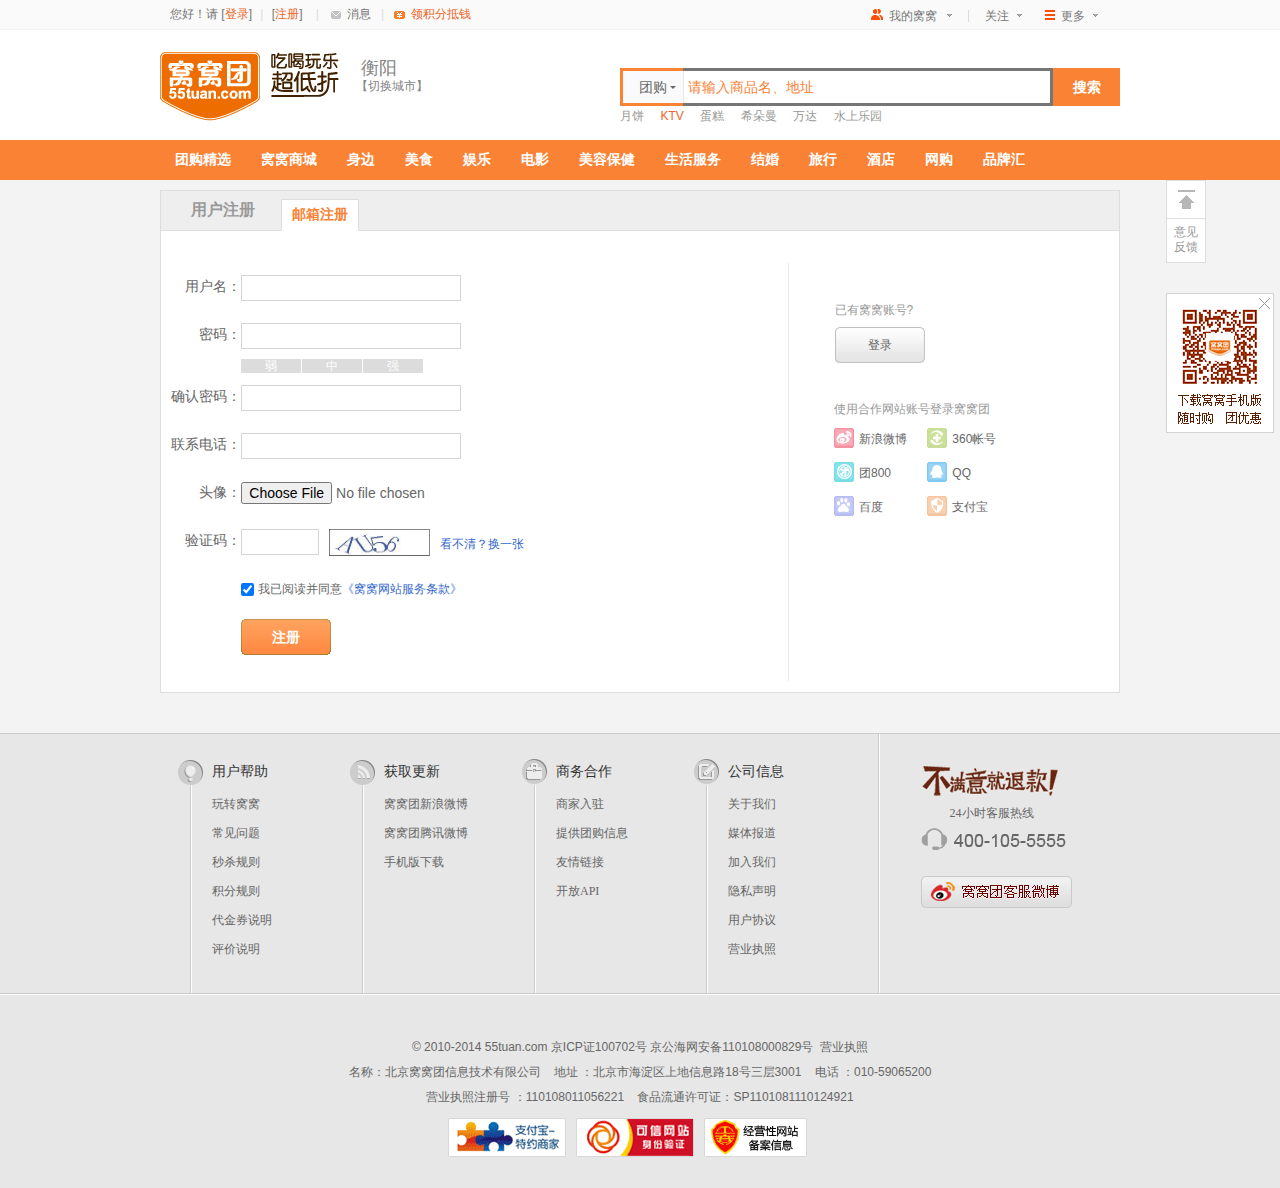
<file: src/main/webapp/reg.html>
<!doctype html>
<html>
    <head>
        <meta charset="utf-8">
        <title>用户注册|窝窝团</title>
        <link rel="stylesheet" href="css/basic.css" />
    </head>
    
    <body>
    	<div id="headTop">
        	<ul class="headTopUl clearfix">
                <li class="headTopUser">
                	<ul class="headTopList clearfix">
                		<li class="headRelat listmore">
                			<em class="moreico">woico</em>
                			<a class="Gray7" href="#" gae="click_my_55tuan">更多</a>
                			<b class="triangleT">triangle</b>
                			<ul class="ulbox linkmorbox">
                                <li>
                                	<a href="#" gae="click_mobile_top">手机版下载</a>
                                </li>
                                <li>
                                	<a id="addEmailBtn" href="#" gae="sub/Email">邮件订阅</a>
                                </li>
                                <li>
                                	<a href="#" onclick="AddFavorite(window.location,document.title)" gae="click_addfavorite">收藏本站</a>
                                </li>
                            </ul>
                			<b class="bh whiteBor">遮盖</b>
                		</li>
                        <li class="headRelat listsec">
                            <a class="Gray7" href="javascript:;" gae="click_my_55tuan">关注</a>
                            <b class="triangleT">triangle</b>
                            <ul class="ulbox linkBoxsec">
                                <li>
                                	<a class="wowo-sina" href="#" gae="weibo/r" target="_blank" title="窝窝团新浪微博">窝窝团新浪微博</a>
                                </li>
                                <li>
                                	<a class="wowo-qq" href="#" gae="qqwb/r" target="_blank" title="窝窝团腾讯微博">窝窝团腾讯微博</a>
                                </li>
                                <li>
                                	<a class="wowo-sina" href="#" gae="weibosinakf/r" title="窝窝团新浪客服微博" target="_blank">窝窝团新浪客服微博</a>
                                </li>
                            </ul>
                            <b class="bh whiteBor">遮盖</b>
                        </li>
                        <li class="headRelat headline">
                        	<em class="l-ico"></em>
                        </li>
                        <li class="headRelat list">
                        	<em class="woico">woico</em>
                        	<a class="Gray7" rel="nofollow" href="#" gae="click_my_55tuan">我的窝窝</a>
                        	<b class="triangleT">triangle</b>
                        	<ul class="ulbox linkBox">
                                <li>
                                	<a rel="nofollow" href="#" gae="click_my_orders">我的订单</a>
                                </li>
                                <li>
                                	<a rel="nofollow" href="#" gae="click_my_like">我的收藏</a>
                                </li>
                                <li>
                                	<a rel="nofollow" href="#" gae="click_my_score">我的积分</a>
                                </li>
                                <li>
                                	<a rel="nofollow" href="#" gae="click_my_comment">我的评价</a>
                                </li>
                                <li>
                                	<a rel="nofollow" href="#" gae="click_my_account">帐号设置</a>
                                </li>
                                <li>
                                	<a rel="nofollow" href="#" gae="click_my_balance">账户余额</a>
                                </li>
                                <li>
                                	<a rel="nofollow" href="#" gae="click_my_vouchers">代金券</a>
                                </li>
                                <li>
                                	<a rel="nofollow" href="#" gae="click_my_notifybox">消息中心</a>
                                </li>
                            </ul>
                        	<b class="bh whiteBor">遮盖</b>
                        </li>
                    </ul>
                </li>
                <li class="headTopLogin">
                	<span class="Gray7">
                        您好！请 [<a class="yellowd1" rel="nofollow" gae="click_toplogin" href="login.html">登录</a>]
                        <b class="borderdc">|</b>
                        [<a class="yellowd1" rel="nofollow" gae="click_topregister" href="reg.html">注册</a>]
                        <b class="borderdc p_0_10">|</b>
                	</span>
                    <ul class="clearfix">
                    	<li id="msgCount" class="headTopUlist no">
                    		<em class="messico">messico</em>
                    		<a class="Gray7" rel="nofollow" href="#">消息</a>
                    	</li>
                    	<b class="borderdc p_1_10">|</b>
                    </ul>
                	<a id="integration" gae="click_topsignin" href="#">
                		<em></em>
                		领积分抵钱
                	</a>
                </li>
            </ul>
        </div>
        <div id="headMin">
        	<ul class="headConul clearfix">
				<li class="logoLi">
					<a gae="click_logo" href="#">
						<h1 class="bh logo">窝窝团</h1>
					</a>
				</li>
				<li class="wowoTitLi">
                    <a gae="click_slogan" href="#">
                        <h2 class="bh wowoTit">精挑细选</h2>
                    </a>
				</li>
                <li class="cityBox">
                	<h2 id="cityname" class="cityName">衡阳</h2>
                    <span class="cityLink">
                    【<a class="Gray5a" href="http://www.55tuan.com/city_list.html" gae="city_list">切换城市</a>】
                    </span>
                	<span id="show_city" class="cityTs">
                        <b class="triangbor">三角</b>
                        <a id="ipClose" class="closeTs" href="javascript:;">关闭</a>
                        您是不是在
                        <em id="ipcityname" class="bluec4">衡阳</em>
                        ？点击可选择其他城市
                	</span>
                </li>
				<li class="searchLi ">
					<div class="searchlf">
						<span class="tri"></span>
                        <div class="hd">
                            <a class="on deal" href="javascript:;">团购</a>
                            <a class="shoper" href="javascript:;">商家</a>
                        </div>
					</div>
					<form id="soso_form" method="get" action="">
						<input class="searchTxt" type="text" autocomplete="off" maxlength="140" name="w" value="请输入商品名、地址">
						<a id="soso_submit" class="searchBtn" href="#">搜索</a>
						<input id="sg_from" type="hidden" name="sg_from" value="1">
						<input id="searchType" type="hidden" name="searchType" value="0">
					</form>
                    <div class="hotkey" style="display:block" data-title="data_T">
                        <a target="_self" gae="click_search_top-月饼" href="#">月饼</a>
                        <a class="on" target="_self" gae="click_search_top-KTV" href="#">KTV</a>
                        <a target="_self" gae="click_search_top-蛋糕" href="#">蛋糕</a>
                        <a target="_self" gae="click_search_top-希朵曼" href="#">希朵曼</a>
                        <a target="_self" gae="click_search_top-万达" href="#">万达</a>
                        <a target="_self" gae="click_search_top-水上乐园" href="#">水上乐园</a>
                    </div>
                    <div class="hotkey" data-title="data_S" style="display: none;">
                        <a target="_self" gae="click_search_top-月饼" href="#">月饼</a>
                        <a class="on" target="_self" gae="click_search_top-KTV" href="#">KTV</a>
                        <a target="_self" gae="click_search_top-蛋糕" href="#">蛋糕</a>
                        <a target="_self" gae="click_search_top-希朵曼" href="#">希朵曼</a>
                        <a target="_self" gae="click_search_top-万达" href="#">万达</a>
                        <a target="_self" gae="click_search_top-水上乐园" href="#">水上乐园</a>
                    </div>
                    <div class="searchBox">
                    	<p class="searchTip">最近搜索过 </p>
                    	<ul class="clearfix"> </ul>


                    </div>
				</li>
				<li id="userPointDiv" class="pointnum">
					<b class="triangbor">三角</b>
					<span class="Gray7">
						积分：<strong id="userPointStrong" class="red21"></strong>
					</span>
				</li>
			</ul>
        </div>
        <div id="headNav">
            <ul id="navList" class="navUl clearfix">
                <li class="first_nav" date-nav="index">
                	<a gae="click_channel1_Nav" href="http://hengyang.55tuan.com">团购精选</a>
                </li>
                <li date-nav="shangcheng">
                	<a gae="click_channel10_Nav" href="http://hengyang.55.com">窝窝商城</a>
                </li>
                <li class="zIndex2" date-nav="shenbian">
                	<a gae="click_channel12_Nav" href="http://hengyang.55tuan.com/shenbian/list">身边</a>
                </li>
                <li date-nav="meishi">
                	<a gae="click_channel2_Nav" href="http://hengyang.55tuan.com/meishi">美食</a>
                </li>
                <li date-nav="yule">
                	<a gae="click_channel3_Nav" href="http://hengyang.55tuan.com/yule">娱乐</a>
                </li>
                <li class="zIndex" date-nav="dianying">
                	<a gae="click_channel4_Nav" href="http://hengyang.55tuan.com/dianying/dingzuo">电影</a>
                </li>
                <li date-nav="meirongbaojian">
                	<a gae="click_channel5_Nav" href="http://hengyang.55tuan.com/meirongbaojian">美容保健</a>
                </li>
                <li date-nav="shenghuofuwu">
                	<a gae="click_channel6_Nav" href="http://hengyang.55tuan.com/shenghuofuwu">生活服务</a>
                </li>
                <li date-nav="jiehun">
                	<a gae="click_channel13_Nav" href="http://jiehun.55tuan.com">结婚</a>
                </li>
                <li date-nav="lvyou">
                	<a gae="click_channel7_Nav" href="http://lvyou.55tuan.com">旅行</a>
                </li>
                <li date-nav="jiudian">
                	<a gae="click_channel8_Nav" href="http://jiudian.55tuan.com">酒店</a>
                </li>
                <li date-nav="shangpin">
                	<a gae="click_channel9_Nav" href="http://shangpin.55tuan.com">网购</a>
                </li>
                <li date-nav="shop">
                	<a gae="click_channel11_Nav" href="http://shop.55tuan.com">品牌汇</a>
                </li>
            </ul>
        </div>
        <div class="ucenter clearfix">
            <div class="uc-box clearfix">
            	<div class="title_main">
                    用户注册
                    <ul class="clearfix">
                    <li class="on">邮箱注册</li>
                    </ul>
            	</div>
            	<div id="register" class="ucon">
            		<form id="registererform" class="formbox" style="" action="" method="post" name="form1">
                        <input type="hidden" value="" name="signature">
                        <input type="hidden" value="" name="registerTime">
                        <input type="hidden" value="" name="referer">
            			<table class="log-reg-table" width="620" cellspacing="0" cellpadding="0" border="0">
            				<tbody>
            					 
                                <tr>
                                    <td align="right">用户名：</td>
                                    <td>
                                        <div class="intbox">
                                        <input id="username" class="int-type w-thir" type="text" tips="用户名" name="username" rule="">
                                        </div>
                                        <label id="username_msg" class="labelbox seclabel" style="width:240px;"></label>
                                    </td>
                                </tr>
                                <tr>
                                    <td align="right">密码：</td>
                                    <td>
                                        <div class="intbox">
                                        <input id="password" class="int-type w-thir" type="password" tips="密码" name="password" rule="">
                                        </div>
                                        <label id="password_msg" class="labelbox seclabel" style="width:240px"></label>
                                    </td>
                                </tr>
                                <tr>
                                    <td class="nopad"></td>
                                    <td class="nopad">
                                        <ul class="ucr-stronger clearfix">
                                            <li>弱</li>
                                            <li>中</li>
                                            <li>强</li>
                                        </ul>
                                    </td>
                                </tr>
                                <tr>
                                    <td align="right">确认密码：</td>
                                    <td>
                                        <div class="intbox">
                                        <input id="reppassword" class="int-type w-thir" type="password" tips="确认密码" name="reppassword" rule="">
                                        </div>
                                        <label id="reppassword_msg" class="labelbox"></label>
                                    </td>
                                </tr>
                                <tr>
                                    <td align="right">联系电话：</td>
                                    <td>
                                        <div class="intbox">
                                        <input id="tel" class="int-type w-thir" type="text" tips="联系电话" name="tel" rule="">
                                        </div>
                                        <label id="tel_msg" class="labelbox seclabel" style="width:240px;"></label>
                                    </td>
                                </tr>
                                <tr>
                                    <input id="addressName" type="hidden" name="addressName" value="湖南 衡阳">
                                    <td align="right">头像：</td>
                                    <td style="height:30px;">
                                         <input type="file" id="pic" name="pics" />
                                    </td>
                                </tr>
                                <tr>
                                    <td align="right">验证码：</td>
                                    <td>
                                        <div class="intbox">
                                            <input id="regsafecode" class="int-type w-sec" type="text" name="regsafecode" tips="验证码" rule="required" codedata="" maxlength="4">
                                            <img id="safecoderegimg" class="pic" width="100" height="30" src="images/safecode.jpg">
                                            <a id="safecodereglink" class="tips" href="javascript:">看不清？换一张</a>
                                        </div>
                                        <label id="regsafecode_msg" class="labelbox"></label>
                                    </td>
                                </tr>
                                <tr>
                                    <td align="right"> </td>
                                    <td class="checkbox">
                                    <p>
                                        <label>
                                        <input id="argee" class="check" type="checkbox" name="agree" value="1" checked="checked">我已阅读并同意<a class="tips" href="#">《窝窝网站服务条款》</a>
                                        </label>
                                    </p>
                                    </td>
                                </tr>
                                <tr>
                                    <td> </td>
                                    <td>
                                        <a id="button" class="ubg bigtn reggrey redbig" href="#">注册</a>
                                    </td>
                                </tr>
                            </tbody>
                        </table>
                    </form>
				</div>
                <div class="uside">
                    <div class="side-top nonebor tologin">
                        <p class="tit">已有窝窝账号?</p>
                        <a class="ubg bigtn secbig hov_on" href="login.html">登录</a>
                    </div>
                    <div class="side-min">
                        <p class="tit">使用合作网站账号登录窝窝团</p>
                        <div class="otherlogin">
                            <a class="weibo" href="#" gae="click_user-login/weibo" alt="新浪微博" target="_blank">新浪微博</a>
                            <a class="zh60" href="#" gae="click_user-login/360" alt="360" target="_blank">360帐号</a>
                            <a class="t800" href="#" gae="click_user-login/tuan800" alt="团800" target="_blank">团800</a>
                            <a class="qq" href="#" gae="click_user-login/QQ" alt="QQ" target="_blank">QQ</a>
                            <a class="baid" href="#" gae="click_user-login/baidu" alt="百度" target="_blank">百度</a>
                            <a class="zfb" href="#" gae="click_user-login/zhifubao" alt="支付宝" target="_blank">支付宝</a>
                        </div>
                    </div>
                </div>
            </div>
        </div>
        <div id="footer">
            <div class="bottom-box clearfix">
                <div class="boul">
                	<ul class="boul-list">
                		<li class="li-x">
                			<h2 class="">用户帮助</h2>
                		</li>
                        <li>
                        	<a class="bolist-a" rel="nofollow" href="#">玩转窝窝</a>
                        </li>
                        <li>
                        	<a class="bolist-a" rel="nofollow" href="#">常见问题</a>
                        </li>
                        <li>
                        	<a class="bolist-a" rel="nofollow" href="#">秒杀规则</a>
                        </li>
                        <li>
                        	<a class="bolist-a" rel="nofollow" href="#">积分规则</a>
                        </li>
                        <li>
                        	<a class="bolist-a" rel="nofollow" href="#">代金券说明</a>
                        </li>
                        <li>
                        	<a class="bolist-a" rel="nofollow" href="#">评价说明</a>
                        </li>
                	</ul>
                	<b class="ico"></b>
                </div>
                <div class="boul">
                    <ul class="boul-list">
                        <li class="li-x">
                        	<h2 class="h2-1">获取更新</h2>
                        </li>
                        <li>
                        	<a class="bolist-a" gae="weibo" href="#" target="_blank">窝窝团新浪微博</a>
                        </li>
                        <li>
                        	<a class="bolist-a" gae="tencentbtm" href="#" target="_blank">窝窝团腾讯微博</a>
                        </li>
                        <li>
                        	<a class="bolist-a" rel="nofollow" gae="click_mobile_bottom" href="#">手机版下载</a>
                        </li>
                    </ul>
                	<b class="ico ico2"></b>
                </div>
                <div class="boul">
                    <ul class="boul-list">
                        <li class="li-x">
                        	<h2 class="h2-2">商务合作</h2>
                        </li>
                        <li>
                        	<a class="bolist-a" rel="nofollow" href="#">商家入驻</a>
                        </li>
                        <li>
                        	<a class="bolist-a" rel="nofollow" href="#">提供团购信息</a>
                        </li>
                        <li>
                        	<a class="bolist-a" rel="nofollow" href="#">友情链接</a>
                        </li>
                        <li>
                        	<a class="bolist-a" rel="nofollow" href="#">开放API </a>
                        </li>
                    </ul>
                    <b class="ico ico3"></b>
                </div>
                <div class="boul">
                    <ul class="boul-list">
                        <li class="li-x">
                        	<h2 class="h2-3">公司信息</h2>
                        </li>
                        <li>
                        	<a class="bolist-a" rel="nofollow" href="#">关于我们</a>
                        </li>
                        <li>
                        	<a class="bolist-a" rel="nofollow" href="#">媒体报道</a>
                        </li>
                        <li>
                        	<a class="bolist-a" rel="nofollow" href="#">加入我们</a>
                        </li>
                        <li>
                        	<a class="bolist-a" rel="nofollow" href="#">隐私声明</a>
                        </li>
                        <li>
                        	<a class="bolist-a" rel="nofollow" href="#">用户协议</a>
                        </li>
                        <li>
                        	<a class="bolist-a" rel="nofollow" href="#">营业执照</a>
                        </li>
                    </ul>
                    <b class="ico ico4"></b>
                </div>
                <div class="kefu">
                	<div class="kefu-bottom">
                		<h2 class="kh2-0 bh">不满意就退款</h2>
                		<h2 class="kh2-1">24小时客服热线</h2>
                		<h2 class="kh2-2 bh">400-105-5555</h2>
                		<a class="bh kfwwweibo" target="_blank" href="#">窝窝团客服微博</a>
                	</div>
                </div>
            </div>
        </div>
        <div class="footer-btm">
			<div class="footer">
				&copy; 2010-2014 55tuan.com 京ICP证100702号 京公海网安备110108000829号&nbsp; 
				<a target="_blank" href="#">营业执照</a>
			</div>
			<div class="footer">名称：北京窝窝团信息技术有限公司&nbsp;&nbsp;&nbsp;&nbsp;地址 ：北京市海淀区上地信息路18号三层3001&nbsp;&nbsp;&nbsp;&nbsp;电话 ：010-59065200</div>
			<div class="footer">营业执照注册号 ：110108011056221&nbsp;&nbsp;&nbsp;&nbsp;食品流通许可证：SP1101081110124921</div>
			<div class="wowofawu">
                <a class="fawu-1" rel="nofollow" href="#">支付宝</a>
                <a class="fawu-3" rel="nofollow" href="#" target="_blank">可信网站</a>
                <a class="fawu-5" rel="nofollow" href="#" target="_blank">经营性网站备案信息</a>
            </div>
        </div>
        <div id="ritfllow" style="position: fixed; top: 180px; left: 1155.5px;">
			<a class="gotopBtn" href="#" style="visibility: visible; height: 38px;">top</a>
			<div class="mobileBtn" style="visibility: hidden;">
				<div class="codeImg">
					<a gae="click_apr_erweima" target="_blank" href="#">
						<img width="116" height="148" src="images/ritcodes0807.png">
					</a>
				</div>
			</div>
			<a class="fee_opin" target="_blank" href="#">意见反馈</a>
		</div>
        <div id="ritCode" style="position: fixed; top: 250px; left: 1155.5px; visibility: visible;">
			<div class="imgbox">
				<a gae="click_apr_erweima" target="_blank" href="#">
					<img width="108" height="183" src="images/ritcodeb.png">
				</a>
				<a class="cCode" href="#">close</a>
			</div>
		</div>
    </body>
</html>
</file>
<file: src/main/webapp/css/basic.css>
@charset "utf-8";
/* CSS Document */
html {
    background: none repeat scroll 0 0 #f3f3f3;
    color: #000;
    font-family: "微软雅黑",Tahoma,Verdana,Arial,sans-serif;
}
body {
    background: none repeat scroll 0 0 #f3f3f3;
}
body, div, dl, dt, dd, ul, ol, li, h1, h2, h3, h4, h5, h6, pre, code, form, fieldset, legend, input, textarea, p, blockquote, th, td, b, span, em {
    margin: 0;
    padding: 0;
}
table {
    border-collapse: collapse;
    border-spacing: 0;
}
fieldset, img {
    border: 0 none;
}
address, caption, cite, code, dfn, em, strong, th, var {
    font-style: normal;
    font-weight: normal;
}
li {
    list-style: none outside none;
}
caption, th {
    text-align: left;
}
h1, h2, h3, h4, h5, h6 {
    font-size: 100%;
    font-weight: normal;
}
q:before, q:after {
    content: "";
}
abbr, acronym {
    border: 0 none;
    font-variant: normal;
}
sup {
    vertical-align: text-top;
}
sub {
    vertical-align: text-bottom;
}
input, textarea, select {
    font-family: inherit;
    font-size: inherit;
    font-weight: inherit;
}
input, textarea, select {
}
input {
    outline: 0 none;
}
textarea {
    outline: 0 none;
}
legend {
    color: #000;
}
a {
    color: #000;
    cursor: pointer;
    outline: 0 none;
    text-decoration: none;
}
a:hover {
    text-decoration: underline;
}
.yahei {
    font-family: '微软雅黑','YaHei','黑体','Hei',Tahoma,Helvetica,arial,sans-serif;
}
.bh {
    display: block;
    font-size: 0;
    line-height: 0;
    margin: 0;
    overflow: hidden;
    padding: 0;
    text-indent: -999px;
}
.fl {
    float: left;
}
.fr {
    float: right;
}
.fff {
    color: #fff;
}
.Gray3 {
    color: #333;
}
.Gray6 {
    color: #666;
}
.Gray7 {
    color: #777;
}
.Gray9 {
    color: #999;
}
.Gray5a {
    color: #7b6b5a;
}
.bluec4 {
    color: #3264c4;
}
.red21 {
    color: #da2421;
}
.triangleT {
    display: block;
    font-size: 0;
    height: 3px;
    line-height: 0;
    overflow: hidden;
    position: absolute;
    text-indent: -999px;
    width: 5px;
}
.woico {
    display: block;
    font-size: 0;
    height: 14px;
    line-height: 0;
    overflow: hidden;
    position: absolute;
    text-indent: -999px;
    width: 12px;
}
.moreico {
    display: block;
    font-size: 0;
    height: 10px;
    line-height: 0;
    overflow: hidden;
    position: absolute;
    text-indent: -999px;
    width: 10px;
}
#headTop .woico {
    background-position: -130px -201px;
    left: 8px;
    top: 8px;
}
#headTop .moreico {
    background-position: -130px -218px;
    left: 8px;
    top: 10px;
}
.borderdc {
    color: #dcdcdc;
    font-weight: normal;
    padding: 0 5px;
}
.triangleT, .moreico, .woico, .messico, #headTop .headline .l-ico, #headTop .bglink, #headMin .logo, #headMin .wowoTit, #headMin .wowozh, .hotico, .huoico, .newico, .dzico, .mobileico, .closeTs, .triangbor, #headMin .pointnum .Gray7, .qx, .focuswowo .close, .wowoclose, .numicon, #integration em {
    background-image:url("../images/snakepuc.png");
}
.closeTs, .triangbor {
    display: block;
    font-size: 0;
    line-height: 0;
    overflow: hidden;
    text-indent: -999px;
}
.triangbor {
    background-position: -147px -180px;
    height: 6px;
    position: absolute;
    width: 9px;
}
.closeTs {
    background-position: -147px -163px;
    height: 12px;
    width: 12px;
}
.wowoclose {
    background-position: -127px -162px;
    background-repeat: no-repeat;
    display: block;
    font-size: 0;
    height: 16px;
    line-height: 0;
    overflow: hidden;
    position: absolute;
    text-indent: -999px;
    width: 16px;
}
.wowoclose:hover {
    background-position: -127px -181px;
}
.numicon {
    background-position: -148px -312px;
    background-repeat: no-repeat;
    color: #fff;
    font-size: 12px;
    font-weight: normal;
    height: 17px;
    line-height: 13px;
    position: absolute;
    text-align: center;
    width: 16px;
}
.on .numicon {
    background-position: -168px -312px;
}
.hotico, .huoico, .newico, .mobileico, .dzico {
    display: block;
    font-size: 0;
    height: 16px;
    line-height: 0;
    overflow: hidden;
    position: absolute;
    text-indent: -999px;
    width: 28px;
}
.hotico {
    background-position: -147px -191px;
}
.huoico {
    background-position: -147px -233px;
    width: 37px;
}
.newico {
    background-position: -147px -212px;
}
.mobileico {
    background-position: -145px -144px;
}
.dzico {
    background-position: -147px -251px;
    width: 29px;
}
#headTop {
    background: none repeat scroll 0 0 #fafafa;
    border-bottom: 1px solid #f4f4f4;
    height: 29px;
    min-width: 960px;
    width: 100%;
}
#headTop .headTopUl {
    height: 27px;
    margin: 0 auto;
    padding: 0 4px 0 10px;
    width: 946px;
}
#headTop .headTopLogin {
    float: left;
    font-size: 12px;
    height: 29px;
    line-height: 28px;
    width: 420px;
}
.clearfix:after {
    clear: both;
    content: ".";
    display: block;
    height: 0;
    visibility: hidden;
}
.clearfix {
    display: inline-block;
}
* html .clearfix {
    height: 1%;
}
.clearfix {
    display: block;
}
span#topusername {
    display: block;
    float: left;
}
span#topusername a:hover {
    color: #ed6626;
}
#headTop .headTopLogin ul {
    display: block;
    float: left;
}
#headTop .headTopLogin ul .borderdc {
    float: left;
}
#headTop .headTopUser {
    float: right;
    height: 29px;
    width: 520px;
}
#headTop .headTopUlist {
    float: left;
    font-size: 12px;
    line-height: 28px;
    padding: 0 10px 0 18px;
    position: relative;
    z-index: 600;
}
#headTop .headRelat {
    float: right;
    font-size: 12px;
    height: 21px;
    padding: 8px 0 0;
    position: relative;
    z-index: 60;
}
#headTop .headline {
    color: #dcdcdc;
    text-align: center;
    width: 12px;
}
#headTop .headline .l-ico {
    background-position: -183px -196px;
    display: block;
    height: 12px;
    margin: 2px auto 0;
    width: 1px;
}
#headTop .headTopUser .Gray7 {
    padding: 0 0 0 10px;
    white-space: nowrap;
}
#headTop .headTopUser .Gray7:hover {
    color: #ed6626;
    text-decoration: none;
}
#headTop .headTopUlist .Gray7 {
    border-left: medium none;
}
#headTop .triangleT {
    background-position: -179px -182px;
    top: 14px;
}
#headTop .list .triangleT {
    right: 9px;
}
#headTop .listsec .triangleT {
    right: 13px;
}
#headTop .listmore .triangleT {
    right: 17px;
}
#headTop .whiteBor {
    background: none repeat scroll 0 0 #fafafa;
    border-bottom: 0 none;
    height: 2px;
    position: relative;
}
#headTop .list .whiteBor {
    z-index: 1;
}
#headTop .listsec .whiteBor {
    z-index: 2;
}
#headTop .listmore .whiteBor {
    z-index: 3;
}
#headTop .no {
    border: 0 none;
}
#headTop .ulbox {
    background: none repeat scroll 0 0 #fff;
    border: 1px solid #d4d4d4;
    display: none;
    padding: 8px 0;
    position: absolute;
    top: 29px;
}
#headTop .linkBox {
    background: none repeat scroll 0 0 #fff;
    border: 1px solid #d4d4d4;
    display: none;
    padding: 8px 0;
    position: absolute;
    top: 29px;
}
#headTop .headRelat:hover .linkBox, #headTop .on .linkBox {
    display: block;
}
#headTop .linkBox a {
    color: #666;
    display: block;
    line-height: 30px;
    padding: 0 0 0 10px;
}
#headTop .linkBox a:hover {
    background: none repeat scroll 0 0 #f5f5f5;
    text-decoration: none;
}
#headTop .linkBox {
    left: -1px;
}
#headTop .linkBoxsec, #headTop .linkmorbox {
    right: -1px;
}
#headTop .msgnum {
    color: #ed6626;
    font-size: 12px;
    font-weight: bold;
    padding: 0 0 0 3px;
}
#headTop .list {
    -moz-border-bottom-colors: none;
    -moz-border-left-colors: none;
    -moz-border-right-colors: none;
    -moz-border-top-colors: none;
    border-color: -moz-use-text-color #fafafa;
    border-image: none;
    border-left: 1px solid #fafafa;
    border-right: 1px solid #fafafa;
    border-style: none solid;
    border-width: 0 1px;
    width: 98px;
    z-index: 999;
}
#headTop .list:hover, #headTop .listsec:hover, #headTop .listmore:hover {
    background: none repeat scroll 0 0 #fff;
    border-color: #fff #d4d4d4;
}
#headTop .list .Gray7 {
    display: block;
    height: 14px;
    padding: 0 0 0 26px;
}
#headTop .listsec .Gray7 {
    display: block;
    height: 14px;
}
#headTop .listmore .Gray7 {
    display: block;
    height: 14px;
    padding: 0 0 0 24px;
}
#headTop .headRelat .Gray7:hover {
    color: #ed6626;
}
#headTop .listsec {
    -moz-border-bottom-colors: none;
    -moz-border-left-colors: none;
    -moz-border-right-colors: none;
    -moz-border-top-colors: none;
    border-color: -moz-use-text-color #fafafa;
    border-image: none;
    border-left: 1px solid #fafafa;
    border-right: 1px solid #fafafa;
    border-style: none solid;
    border-width: 0 1px;
    width: 60px;
    z-index: 283;
}
#headTop .listmore {
    -moz-border-bottom-colors: none;
    -moz-border-left-colors: none;
    -moz-border-right-colors: none;
    -moz-border-top-colors: none;
    border-color: -moz-use-text-color #fafafa;
    border-image: none;
    border-left: 1px solid #fafafa;
    border-right: 1px solid #fafafa;
    border-style: none solid;
    border-width: 0 1px;
    width: 78px;
    z-index: 284;
}

#headTop .linkBox {
    width: 98px;
}
#headTop .linkmorbox {
    width: 93px;
}
#headTop .linkBoxsec {
    width: 140px;
}
#headTop .ulbox a {
    color: #666;
    display: block;
    line-height: 30px;
    padding: 0 0 0 26px;
}
#headTop .ulbox a:hover {
    background: none repeat scroll 0 0 #f5f5f5;
    color: #ed6626;
    text-decoration: none;
}
#headTop .linkmorbox a {
    padding: 0 0 0 16px;
}
#headTop .linkBoxsec a {
    padding: 0 0 0 16px;
}
#headTop .on {
    background: none repeat scroll 0 0 #fff;
    border-color: #fff #d4d4d4;
}
#headTop .headRelat:hover .triangleT, #headTop .on .triangleT {
    background-position: -179px -188px;
    top: 14px;
}
#headTop .headRelat:hover .ulbox, #headTop .on .ulbox {
    display: block;
}
#headTop .headRelat:hover .whiteBor, #headTop .on .whiteBor {
    background: none repeat scroll 0 0 #fff;
    border: 0 none;
    bottom: -7px;
}
#headTop .headRelat .history-box {
    background: none repeat scroll 0 0 #fff;
    border: 1px solid #d4d4d4;
    display: none;
    left: -1px;
    margin: 0;
    position: absolute;
    top: 21px;
}
#headTop .headRelat:hover .history-box, #headTop .on .history-box {
    display: block;
}
#headTop .headRelat .clearmsg {
    background: none repeat scroll 0 0 #f3f3f3;
    color: #36c;
    display: none;
    float: none;
    font-size: 12px;
    height: 32px;
    line-height: 32px;
    margin: 0;
    padding: 0;
    text-align: center;
    text-decoration: none;
    width: 218px;
}
#headTop .headRelat .clearmsg:hover {
    text-decoration: underline;
}
#headTop .headRelat .history-box li {
    border: 0 none;
    margin: 0;
}
.headTopLogin span {
    display: block;
    float: left;
}
.headTopLogin .yellowd1 {
    color: #ed6626;
}
.m_r_10 {
    margin-right: 10px;
}
.p_0_10 {
    padding: 0 10px;
}
.p_1_10 {
    padding: 0 10px 0 0;
}
#msgCount {
    display: block;
    float: left;
}
#msgCount .messico {
    background-position: 0 -294px;
    display: block;
    font-size: 0;
    height: 8px;
    left: 2px;
    line-height: 0;
    overflow: hidden;
    position: absolute;
    top: 11px;
    width: 11px;
}
#msgCount:hover .messico {
    background-position: -12px -294px;
}
#msgCount .msgBox {
    background: none repeat scroll 0 0 #fefef2;
    border: 1px solid #e9e4ce;
    color: #666;
    display: none;
    font-size: 12px;
    height: 22px;
    left: 0;
    position: absolute;
    top: 30px;
    white-space: nowrap;
    width: auto;
}
#msgCount .msgBox p {
    line-height: 24px;
    padding: 0 24px 0 8px;
    position: relative;
}
#msgCount .msgBox .bluec4:hover {
    color: #ed6626;
}
#msgCount .msgBox .closeTs {
    position: absolute;
    right: 6px;
    top: 6px;
}
#unpay_a, #useful_a, #coment_a {
    display: none;
}
#msgCount .Gray7:hover {
    color: #ed6626;
}
#integration {
    color: #ec6526;
    float: left;
    padding-left: 17px;
    position: relative;
}
#integration em {
    background-position: -173px -346px;
    height: 11px;
    left: 0;
    position: absolute;
    top: 10px;
    width: 11px;
}
#headMin {
    background: none repeat scroll 0 0 #fff;
    height: 100px;
    min-width: 960px;
    padding-top: 10px;
    width: 100%;
}
#headMin .headConul {
    height: 92px;
    margin: 0 auto;
    position: relative;
    width: 960px;
    z-index: 275;
}
#headMin li {
    float: left;
    height: 92px;
}
#headMin .logoLi {
    padding: 0 7px 0 0;
    width: 102px;
}
#headMin .logo {
    background-position: 0 -127px;
    background-repeat: no-repeat;
    height: 69px;
    margin: 12px 0 0;
    width: 101px;
}
#headMin .wowoTitLi {
    width: 87px;
}
#headMin .wowoTitLi {
    width: 87px;
}
#headMin .wowoTit {
    background-position: 0 -320px;
    background-repeat: no-repeat;
    height: 48px;
    margin: 12px 0 0;
    width: 70px;
}
#headMin .ganjiTitLi {
    width: 140px;
}
#headMin .ganjiTitLi h2 {
    background:url("../images/ganjilogo13.png") no-repeat scroll 0 0 rgba(0, 0, 0, 0);
    height: 56px;
    margin: 16px 0 0;
    width: 142px;
}
#headMin .cityBox {
    font-family: "微软雅黑","黑体";
    position: relative;
    width: 66px;
}
#headMin .cityLink {
    color: #848484;
    display: block;
    font-size: 12px;
    height: 20px;
    left: 0;
    line-height: 20px;
    position: absolute;
    top: 36px;
    white-space: nowrap;
    width: 75px;
}
#headMin .cityLink .Gray5a {
    color: #848484;
    font-size: 12px;
}
#headMin .cityName {
    color: #848484;
    font-size: 18px;
    height: 20px;
    left: 5px;
    line-height: 20px;
    position: absolute;
    top: 18px;
    white-space: nowrap;
}
#headMin .cityTs {
    background: none repeat scroll 0 0 #fffbcc;
    border: 1px solid #dfc994;
    color: #826a60;
    display: none;
    font-size: 12px;
    height: 20px;
    left: 0;
    line-height: 20px;
    padding: 0 5px;
    position: absolute;
    top: 60px;
    width: 258px;
}
#headMin .cityTs .bluec4 {
    color: #3367cd;
    padding: 0 2px;
}
#headMin .cityTs .closeTs {
    float: right;
    margin: 5px 0 0;
}
#headMin .cityTs .triangbor {
    left: 20px;
    top: -6px;
}
#headMin .wowozhLi {
    display: none;
    overflow: hidden;
    padding: 0 0 0 107px;
    width: 260px;
}
#headMin .wowozhLi .wowozh {
    background-position: 0 -242px;
    background-repeat: no-repeat;
    height: 46px;
    margin: 22px 0 0;
    width: 142px;
}
#headMin .wowoDay {
    height: 110px;
    margin: -10px 0 0 5px;
    overflow: hidden;
    padding: 0;
    width: 300px;
}
#headMin .wowoDay .dayImg {
    border: 0 none;
    display: block;
}
#headMin ul li.gjphone {
    height: 55px;
    margin-top: 20px;
    padding: 0 0 0 34px;
    width: 280px;
}
#headMin .gjphone p {
    height: 24px;
    line-height: 24px;
    margin: 0;
    overflow: hidden;
    padding: 0;
}
#headMin .gjphone p span {
    color: #3e3e3e;
    float: left;
    font-size: 12px;
    padding: 0 4px 0 0;
}
#headMin .gjphone p strong {
    color: #7b2101;
    float: left;
    font-size: 18px;
    font-weight: bold;
}
#headMin .searchLi {
    float: right;
    height: 64px;
    margin-top: 28px;
    position: relative;
    width: 500px;
    z-index: 81;
}
#headMin input {
    display: block;
    margin: 0;
    padding: 0;
    position: absolute;
}
#headMin .searchTxt {
    -moz-border-bottom-colors: none;
    -moz-border-left-colors: none;
    -moz-border-right-colors: none;
    -moz-border-top-colors: none;
    background: none repeat scroll 0 0 #fff;
    border-color: #f98235 #f98235 #f98235 -moz-use-text-color;
    border-image: none;
    border-style: solid solid solid none;
    border-width: 3px 3px 3px 0;
    color: #f98235;
    font-size: 14px;
    height: 18px;
    left: 63px;
    line-height: 18px;
    padding: 7px 5px;
    top: 0;
    width: 357px;
}
#headMin .searchBtn {
    background-color: #f98235;
    color: #fff;
    font-size: 14px;
    font-weight: bold;
    height: 38px;
    line-height: 38px;
    position: absolute;
    right: 0;
    text-align: center;
    top: 0;
    width: 67px;
}
#headMin .searchBtn:hover {
    text-decoration: none;
}
#headMin .hotkey {
    bottom: 7px;
    height: 20px;
    left: 0;
    line-height: 20px;
    overflow: hidden;
    position: absolute;
    white-space: nowrap;
    width: 388px;
}
#headMin .hotkey a {
    color: #989996;
    font-size: 12px;
    margin: 0 12px 0 0;
}
#headMin .hotkey a:hover {
    color: #ed6626;
    text-decoration: underline;
}
#headMin .hotkey .on {
    color: #ed6626;
}
.searchBox {
    background: none repeat scroll 0 0 #fff;
    border: 1px solid #d4d4d4;
    display: none;
    left: 63px;
    position: absolute;
    top: 38px;
    width: 365px;
}
#headMin .searchBox .list {
    cursor: pointer;
    height: 29px;
    line-height: 28px;
    overflow: hidden;
    width: 364px;
}
#headMin .searchBox .on {
    background: none repeat scroll 0 0 #f5f5f5;
}
.searchBox .list .rit {
    color: #999;
    float: right;
    font-size: 12px;
    padding: 0 5px 0 0;
    text-align: right;
    width: 92px;
}
.searchBox .list .lft {
    color: #000;
    float: left;
    font-size: 14px;
    padding: 0 0 0 7px;
    width: 255px;
}
.searchlf {
    height: 38px;
    left: 0;
    position: absolute;
    top: 0;
    width: 64px;
    z-index: 100;
}
.searchlf .hd {
    -moz-border-bottom-colors: none;
    -moz-border-left-colors: none;
    -moz-border-right-colors: none;
    -moz-border-top-colors: none;
    border-color: #f98235 -moz-use-text-color #f98235 #f98235;
    border-image: none;
    border-style: solid none solid solid;
    border-width: 3px 0 3px 3px;
    height: 32px;
    left: 0;
    position: absolute;
    top: 0;
    width: 60px;
	color:#f98235;
}
.searchlf .hd a {
    background-color: #fafafa;
    border-bottom: 1px solid #e9e9e9;
    border-left: 1px solid #e9e9e9;
    border-right: 1px solid #e9e9e9;
    color: #666;
    display: none;
    float: left;
    font-size: 14px;
    height: 22px;
    line-height: 22px;
    margin-right: 5px;
    padding: 5px 0;
    text-align: center;
    width: 60px;
}
.searchlf .hd a.on {
    background-color: #fafafc;
    border-bottom: 0 none;
    border-left: 0 none;
    display: block;
}
.searchlf .hd a:hover {
    background-color: #fafafc;
    text-decoration: none;
}
.searchlf.on .hd a {
    display: block;
}
#headMin .searchlf .tri {
    -moz-border-bottom-colors: none;
    -moz-border-left-colors: none;
    -moz-border-right-colors: none;
    -moz-border-top-colors: none;
    border-color: #666 transparent transparent;
    border-image: none;
    border-right: 3px dashed transparent;
    border-style: solid dashed dashed;
    border-width: 3px;
    height: 0;
    left: 50px;
    position: absolute;
    top: 18px;
    width: 0;
    z-index: 10;
}
#headMin .searchlf.on .tri {
    border-bottom: 3px solid #666;
    border-top: 3px dashed transparent;
    top: 15px;
}
#headMin .searchLihasads {
    width: 388px;
}
#headMin .searchLihasads .searchTxt {
    width: 245px;
}
#headMin .searchLihasads .searchBox {
    width: 257px;
}
#headMin .searchLihasads .searchBox li {
    width: 257px;
}
#headMin .searchLihasads .searchBox .lft {
    width: 145px;
}
.searchBox .searchTip {
    color: #999;
    display: none;
    font-size: 14px;
    padding: 7px 0 0 7px;
}
.searchBox .search_last .lft {
    color: orange;
    width: 145px;
}
.searchBox .search_last .rit {
    display: none;
}
.searchBox .search_last.on .rit {
    display: block;
}
#headMin .pointts {
    background: none repeat scroll 0 0 #fffbcc;
    border: 1px solid #dfc994;
    display: none;
    float: none;
    font-size: 12px;
    height: auto;
    line-height: 20px;
    padding: 5px 18px 5px 8px;
    position: absolute;
    right: 298px;
    text-align: right;
    top: 10px;
    width: 166px;
}
#headMin .pointts .triangbor {
    right: 32px;
    top: -6px;
}
#headMin .pointts .closeTs {
    position: absolute;
    right: 4px;
    top: 4px;
}
#headMin .pointts .Gray7 {
    text-align: left;
}
#headMin .pointts .bluec4 {
    text-decoration: underline;
}
#headMin .pointnum {
    background: none repeat scroll 0 0 #fffbcc;
    border: 1px solid #dfc994;
    display: none;
    float: none;
    height: 26px;
    line-height: 26px;
    min-width: 74px;
    padding: 5px 5px 5px 4px;
    position: absolute;
    right: 180px;
    text-align: left;
    top: 10px;
    white-space: nowrap;
    z-index: 81;
}
#headMin .pointnum .triangbor {
    right: 32px;
    top: -6px;
}
#headMin .pointnum .Gray7 {
    background-position: -165px -143px;
    background-repeat: no-repeat;
    display: block;
    font-size: 12px;
    height: 26px;
    padding: 0 0 0 22px;
}
#headMin .pointnum .red21 {
    font-size: 24px;
}
#headNav {
    background-color: #f98235;
    height: 40px;
    margin: 0 0 10px;
    min-width: 960px;
    width: 100%;
}
#headNav .navUl {
    color: #fff;
    font-size: 14px;
    font-weight: bold;
    height: 40px;
    margin: 0 auto;
    padding: 0 10px 0 0;
    width: 950px;
}
#headNav li {
    float: left;
    height: 40px;
    line-height: 40px;
    position: relative;
}
#headNav a {
    color: #fff;
    display: block;
    font-family: "微软雅黑";
    font-size: 14px;
    padding: 0 15px;
    text-decoration: none;
}
#headNav a:hover {
    background-color: #e26518;
    background-position: 0 -43px;
    background-repeat: repeat-x;
}
#headNav .on a, #headNav .on a:hover {
    background-color: #f3f3f3;
    border-top: 4px solid #f98235;
    color: #764c3a;
}
#headNav .on a {
    line-height: 36px;
}
#headNav .mobileLi {
    float: right;
}
#headNav .mobileLi a {
    padding: 0 12px 0 22px;
}
#headNav .zIndex {
    z-index: 276 !important;
}
#headNav .zIndex2 {
    z-index: 277 !important;
}
#headNav .hotico {
    right: -14px;
    top: -6px;
}
#headNav .newico {
    right: -14px;
    top: -6px;
}
#headNav .huoico {
    right: -22px;
    top: -6px;
}
#headNav .dzico {
    right: -22px;
    top: -6px;
}
#headNav .mobileico {
    height: 15px;
    right: 58px;
    top: 12px;
    width: 12px;
}
.wowoFocusClose {
    height: 15px;
    position: absolute;
    right: 1px;
    top: 1px;
    width: 15px;
    z-index: 1;
}
.wowoFocusCloseBut, .wowoFocusCloseBut:hover {
    background:url("../images/bannerclose.jpg") no-repeat scroll 0 0 rgba(0, 0, 0, 0);
}
.wowoFocusCloseBut {
    background-position: 0 0;
    display: block;
    height: 15px;
    overflow: hidden;
    text-indent: -999em;
    width: 15px;
}
.wowoFocusCloseBut:hover {
    background-position: 0 -20px;
}
.wowoFocus {
    height: 90px;
    margin: 8px auto 0;
    overflow: hidden;
    position: relative;
    width: 960px;
}
.wowoFocus ul li a img {
    background:url("../images/loading.gif") no-repeat scroll center center rgba(0, 0, 0, 0);
    height: 88px;
    width: 960px;
}
.wowoFocus ul.pic {
    width: auto;
}
.wowoFocus ul.pic li {
    display: block;
    line-height: 0;
}
.wowoFocus ul.pic li img {
    display: block;
    height: 90px;
    overflow: hidden;
    width: 960px;
}
.wowoFocus .num {
    bottom: 4px;
    position: absolute;
    right: 4px;
}
.wowoFocus .num a {
    background: none repeat scroll 0 0 #fdf1d4;
    border: 1px solid #f27602;
    color: #e54b3b;
    cursor: pointer;
    display: inline-block;
    float: left;
    font: 12px/16px Verdana;
    height: 16px;
    margin-left: 5px;
    opacity: 0.7;
    text-align: center;
    text-decoration: none;
    width: 18px;
}
.wowoFocus .num a.focus {
    background: none repeat scroll 0 0 #fe8b18;
    border: 1px solid #d86c01;
    color: #fff;
    font-weight: bold;
    opacity: 1;
}
#wowoFocus {
    background: none repeat scroll 0 0 #fff;
    margin: 8px auto 10px;
}
#wowoFocus_AD {
    display: inline;
    float: left;
    height: 90px;
    margin: 0;
    width: 960px;
}
.focuswowo {
    font-family: "微软雅黑";
    height: 90px;
    margin: 8px auto 10px;
    overflow: hidden;
    position: relative;
    width: 960px;
}
.focuswowo span {
    bottom: 12px;
    display: block;
    height: 10px;
    overflow: hidden;
    padding-left: 1px;
    position: absolute;
    right: 10px;
}
.focuswowo span a {
    background: none repeat scroll 0 0 #b5b5b5;
    border-radius: 50%;
    color: #e54b3b;
    cursor: pointer;
    float: left;
    height: 10px;
    line-height: 0;
    margin-left: 6px;
    overflow: hidden;
    text-align: center;
    text-decoration: none;
    text-indent: -999px;
    width: 10px;
}
.focuswowo span a:hover {
    text-decoration: none;
}
.focuswowo span a.on {
    background: none repeat scroll 0 0 #f87d2d;
    border-right: 0 none;
    color: #fff;
}
.focuswowo ul {
    height: 90px;
    overflow: hidden;
    position: absolute;
}
.focuswowo ul li {
    float: left;
    height: 90px;
    overflow: hidden;
    width: 960px;
}
.focuswowo ul li img {
    background:url("../images/loading.gif") no-repeat scroll center center rgba(0, 0, 0, 0);
    display: block;
    height: 90px;
    width: 960px;
}
.focuswowo .close {
    background-position: -130px -165px;
    background-repeat: no-repeat;
    display: block;
    font-size: 0;
    height: 15px;
    line-height: 0;
    overflow: hidden;
    position: absolute;
    right: 5px;
    text-indent: -999px;
    top: 5px;
    width: 15px;
}
.focuswowo .close:hover {
    background-position: -130px -184px;
}
#FriendLink {
    font-size: 12px;
    margin: 10px auto 0;
    width: 960px;
}
#FriendLink .hd {
    border-bottom: 1px solid #d6d6d6;
    height: 29px;
}
#FriendLink .tit {
    height: 29px;
    padding: 0 11px;
}
#FriendLink .tit .titlist {
    background: none repeat scroll 0 0 #fff;
    border-left: 1px solid #d6d6d6;
    border-right: 1px solid #d6d6d6;
    border-top: 1px solid #d6d6d6;
    float: left;
    height: 28px;
    line-height: 28px;
    margin: 0 0 0 -1px;
    text-align: center;
    width: 78px;
}
#FriendLink .tit .on {
    background: none repeat scroll 0 0 #f3eded;
    position: relative;
}
#FriendLink .tit .aBtn, #FriendLink .tit .aBtn:hover {
    color: #262626;
    display: block;
    font-size: 12px;
    height: 28px;
    line-height: 28px;
    text-decoration: none;
    width: 78px;
}
#FriendLink .tit .on .aBtn, #FriendLink .tit .on .aBtn:hover {
    background: none repeat scroll 0 0 #f3f3f3;
    bottom: -1px;
    height: 29px;
    left: 0;
    position: absolute;
}
#FriendLink .bd {
    min-height: 40px;
    padding: 15px 0;
}
#FriendLink .linkbox {
    display: none;
    overflow: hidden;
}
#FriendLink .linkbox .linkList {
    float: left;
    height: 20px;
    line-height: 20px;
    padding: 0 10px;
    text-align: center;
    white-space: nowrap;
}
#FriendLink .linkbox .aLink {
    color: #656563;
    line-height: 20px;
}
#FriendLink .linkbox .aLink:hover {
    color: #656563;
    text-decoration: underline;
}
#footer .boul .ico {
    background:url("../images/wowoicon.png") no-repeat scroll 0 0 rgba(0, 0, 0, 0);
}
.footer-btm .wowofawu a, #footer .kefu-bottom h2, #footer .kefu-bottom a {
    background:url("../images/wowofootermsg.png") no-repeat scroll 0 0 rgba(0, 0, 0, 0);
}
#footer {
    background: none repeat scroll 0 0 #e7e7e7;
    border-bottom: 1px solid #cbcbcb;
    border-top: 1px solid #cbcbcb;
    font-family:"微软雅黑";
    margin: 20px 0 0;
    width: 100%;
}
.ofcal_store #footer {
    margin: 0;
}
#footer b.top {
    border-top: 1px solid #fff;
    display: block;
    font-size: 0;
    height: 0;
    line-height: 0;
    overflow: hidden;
    padding: 0 0 25px;
    text-indent: -999px;
    width: 100%;
}
#footer .bottom-box {
    margin: 0 auto;
    width: 900px;
}
#footer .boul {
    border-left: 1px solid #cbcbcb;
    display: block;
    float: left;
    margin: 30px 51px 0 0;
    position: relative;
    width: 120px;
    z-index: 1;
}
#footer .boul .ico {
    background-position: 0 -101px;
    height: 26px;
    left: -13px;
    position: absolute;
    top: -5px;
    width: 27px;
}
#footer .boul .ico2 {
    background-position: 0 -136px;
}
#footer .boul .ico3 {
    background-position: 0 -172px;
}
#footer .boul .ico4 {
    background-position: 0 -208px;
}
#footer .boul-list {
    border-left: 1px solid #fff;
    min-height: 229px;
    padding: 0 0 0 20px;
}
#footer .boul-list li {
    display: block;
    padding: 7px 0;
    width: 120px;
}
#footer .boul-list .li-x {
    padding: 0 0 10px;
}
#footer .boul-list h2 {
    color: #333;
    font-family: "微软雅黑";
    font-size: 14px;
    height: 16px;
    line-height: 16px;
    width: 60px;
}
#footer .boul-list .h2-1 {
    background-position: 0 -118px;
}
#footer .boul-list .h2-2 {
    background-position: 0 -140px;
}
#footer .boul-list .h2-3 {
    background-position: 0 -161px;
}
#footer .boul-list .bolist-a {
    background-position: 0 -271px;
    color: #666;
    display: block;
    font-size: 12px;
    height: 15px;
    line-height: 15px;
    white-space: nowrap;
}
#footer .boul-list .bolist-a:hover {
    text-decoration: underline;
}
#footer .kefu {
    border-left: 1px solid #cbcbcb;
    float: left;
}
#footer .kefu-bottom {
    border-left: 1px solid #fff;
    float: left;
    height: 229px;
    padding: 30px 0 0 40px;
    width: 160px;
}
#footer .kefu-bottom h2 {
    height: 35px;
    width: 143px;
}
#footer .kefu-bottom .kh2-0 {
    background-position: -155px -45px;
    margin-bottom: 6px;
}
#footer .kefu-bottom .kh2-1 {
    background-image: none;
    color: #666;
    font-family: "微软雅黑";
    font-size: 12px;
    height: 20px;
    text-align: center;
}
#footer .kefu-bottom .kh2-2 {
    background-position: -298px -45px;
    margin-bottom: 15px;
    width: 150px;
}
#footer .kefu-bottom .kh2-3 {
    background-position: -448px -45px;
    width: 153px;
}
#footer .kefu-bottom .kh2-3 a {
    background-image: none;
    display: block;
}
#footer .kfwwweibo {
    height: 35px;
    width: 143px;
}
#footer .kfwwweibo:hover {
    text-decoration: none;
}
#footer .kefu-bottom a {
    background-position: 0 -43px;
    height: 35px;
    margin-bottom: 5px;
    width: 153px;
}
#footer .kefu-bottom a:hover {
    text-decoration: underline;
}
.footer-btm {
    background-color: #e7e7e7;
    border-top: 1px solid #fff;
    padding: 40px 0 30px;
    width: 100%;
}
.footer-btm .wowofawu {
    height: 40px;
    margin: 8px auto 0;
    position: relative;
    text-align: center;
    width: 385px;
}
.footer-btm .wowofawu a {
    display: block;
    float: left;
    font-size: 0;
    height: 39px;
    line-height: 0;
    margin: 0 10px 0 0;
    overflow: hidden;
    text-indent: 0;
}
.footer-btm .wowofawu .ningbo {
    background: none repeat scroll 0 center rgba(0, 0, 0, 0);
    float: none;
    position: absolute;
    right: -40px;
    text-indent: 0;
    top: 0;
}
.footer-btm .wowofawu a:hover {
    text-decoration: none;
}
.footer-btm .wowofawu a.fawu-1 {
    background-position: 0 0;
    width: 118px;
}
.footer-btm .wowofawu a.fawu-3 {
    background-position: -123px 0;
    width: 118px;
}
.footer-btm .wowofawu a.fawu-4 {
    background-position: -246px 0;
    width: 110px;
}
.footer-btm .wowofawu a.fawu-5 {
    background-position: -361px 0;
    width: 103px;
}
.footer-btm .wowofawu a.fawu-6 {
    background-position: -469px 0;
    width: 120px;
}
.footer {
    background-color: #e7e7e7 !important;
    color: #666;
    font-size: 12px;
    height: 25px;
    line-height: 25px;
    text-align: center;
    width: 100%;
}
.footer a {
    color: #666;
}
#ritfllow {
    position: fixed;
    width: 54px;
    z-index: 900;
}
#ritfllow .mobileBtn, #ritfllow .gotopBtn, #ritCode .cCode {
    background-image:url("../images/ritfloat-index.png");
    background-repeat: no-repeat;
}
#ritfllow .mobileBtn {
    background-position: 10px -38px;
    cursor: pointer;
    display: none;
    height: 39px;
    position: relative;
    visibility: hidden;
    width: 54px;
}
#ritfllow .mhovBtn {
    background-position: -44px -38px;
    text-decoration: none;
}
#ritfllow .mobileBtn img, #ritfllow .mobileBtn a {
    display: block;
    margin: 0;
    padding: 0;
}
#ritfllow .mobileBtn .codeImg {
    bottom: -3px;
    display: none;
    height: 145px;
    overflow: hidden;
    position: absolute;
    right: 52px;
    width: 116px;
}
#ritfllow .mhovBtn .codeImg {
    background: url("about:blank") repeat scroll 0 0 rgba(0, 0, 0, 0);
    display: block;
}
#ritfllow .gotopBtn {
    background-position: 0 0;
    display: block;
    font-size: 0;
    height: 39px;
    line-height: 0;
    margin: 0 0 0 10px;
    overflow: hidden;
    text-indent: -999px;
    visibility: hidden;
    width: 44px;
}
#ritfllow .gotopBtn:hover {
    background-position: -54px 0;
    text-decoration: none;
}
.fee_opin {
    background: none repeat scroll 0 0 #fff;
    border: 1px solid #ddd;
    color: #999;
    display: block;
    font-size: 12px;
    height: 31px;
    line-height: 15px;
    margin: 0 0 0 10px;
    padding: 6px 7px;
    text-align: center;
    width: 24px;
}
.fee_opin:hover {
    color: #f98235;
    text-decoration: none;
}
#ritCode {
    height: 183px;
    overflow: hidden;
    padding: 0 0 0 10px;
    position: fixed;
    visibility: hidden;
    width: 108px;
    z-index: 999;
}
#ritCode .imgbox {
    height: 183px;
    position: relative;
    width: 108px;
}
#ritCode a, #ritCode img {
    border: 0 none;
    display: block;
    margin: 0;
    padding: 0;
}
#ritCode .cCode {
    background-position: 0 -123px;
    font-size: 0;
    height: 11px;
    line-height: 0;
    overflow: hidden;
    position: absolute;
    right: 4px;
    top: 48px;
    width: 11px;
    z-index: 20;
}

/*index*/
.goods-allInd .buy-boxInd, .goods-allInd .buy-boxInd .buy_a, .sell_out, .goods-allchal .good-btm .buy_a, .sell-chal, .buylink, .see-buya, .shopList .lft .enter_link {
    background:url(../images/btnbuyui.png) no-repeat scroll 0 0 rgba(0, 0, 0, 0);
}
.con-boxIndex {
    font-family: "微软雅黑";
}
.con-boxIndex {
    margin: 0 auto;
    padding: 0;
    width: 960px;
}
.con-boxIndex .con-boxrig {
    float: right;
    height: auto;
    width: 220px;
}
.index-smalllogo {
    left: -3px;
    position: absolute;
    top: 18px;
    z-index: 8;
}
.index-smalllogo a {
    background:url(../images/index-icobgnew.png) no-repeat scroll 0 0 rgba(0, 0, 0, 0);
    display: block;
    height: 32px;
    margin-top: -3px;
    overflow: hidden;
    position: relative;
    text-indent: -999px;
    width: 51px;
    z-index: 10;
}
.index-smalllogo a.taoc {
    background-position: 0 -71px;
}
.index-smalllogo a.yuy {
    background-position: 0 -35px;
    z-index: 9;
}
.index-smalllogo a.duj {
    background-position: 0 0;
}
.index-smalllogo a.zuix {
    background-position: 0 -108px;
}
.index-smalllogo a.zmd {
    background-position: 0 -144px;
}
.index-smalllogo a.jrty {
    background-position: 0 -181px;
    width: 70px;
    z-index: 8;
}
.goods-allInd {
    display: block;
    float: left;
    width: 740px;
}
.goods-allInd .good-list {
    background: none repeat scroll 0 0 #fff;
    border: 1px solid #ddd;
    float: left;
    height: 398px;
    margin: 0 19px 19px 0;
    position: relative;
    width: 348px;
    z-index: 40;
}
.goods-allInd .good-list.on {
    border: 1px solid #c8c8c8;
}
.goods-allInd .good-title {
    height: 68px;
    margin-bottom: 12px;
    margin-top: 232px;
    overflow: hidden;
    padding: 10px 15px 0;
    width: 318px;
}
.goods-allInd .good-title strong {
    color: #333;
    display: block;
    font-size: 16px;
    font-weight: bold;
    line-height: 20px;
    margin-left: -4px;
    overflow: hidden;
    padding: 0 0 5px;
    white-space: nowrap;
}
.goods-allInd .good-title a {
    color: #3e3e3e;
    font-size: 14px;
    font-weight: bold;
    line-height: 20px;
}
.goods-allInd .good-title .biaoa {
    color: #999;
    font-weight: normal;
    line-height: 20px;
}
.goods-allInd .good-list .picture {
    height: 232px;
    left: 0;
    position: absolute;
    top: 0;
    width: 348px;
}
.goods-allInd .good-list .picture img {
    height: 232px;
    width: 348px;
}
.goods-allInd .good-list .good-timeind {
    background: none repeat scroll 0 0 #000;
    bottom: 166px;
    color: #fff;
    display: none;
    font-size: 14px;
    left: 0;
    line-height: 22px;
    opacity: 0.8;
    padding: 7px 10px;
    position: absolute;
    text-align: center;
    width: 328px;
    z-index: 10;
}
.goods-allInd .good-list .good-timeind:hover {
    opacity: 0.9;
}
.goods-allInd .good-list .hidelist {
    color: #fff;
    font-size: 14px;
    line-height: 24px;
    margin: 0;
    overflow: hidden;
    text-align: left;
}
.goods-allInd .good-list .hidelist a {
    color: #fff;
    display: block;
    font-size: 14px;
}
.goods-allInd .good-list .hidelist a:hover {
    text-decoration: none;
}
.goods-allInd .on .good-timeind {
    display: block;
}
.goods-allInd .buy-boxInd {
    background-position: 19px -55px;
    height: 50px;
    padding: 0 75px 0 15px;
    position: relative;
}
.goods-allInd .buy-boxInd .chouj {
    color: #f40;
    font-family: "微软雅黑";
    font-size: 26px;
    font-weight: bold;
    letter-spacing: 10px;
    padding-left: 5px;
    padding-top: 10px !important;
}
.goods-allInd .buy-boxInd .buy_a, .sell_out {
    height: 51px;
    position: absolute;
    right: 16px;
    top: 0;
    width: 74px;
}
.goods-allInd .buy-boxInd .buy_a {
    background-position: 0 0;
}
.goods-allInd .buy-boxInd .buy_a:hover {
    background-position: -88px 0;
    text-decoration: none;
}
.goods-allInd .buy-boxInd span.num {
    color: #f40;
    display: block;
    float: left;
    font-family: arial;
    font-size: 30px;
    font-weight: bold;
    height: 50px;
    line-height: 50px;
    overflow: hidden;
    padding: 0 10px 0 5px;
}
.goods-allInd .buy-boxInd .past {
    color: #999;
    display: block;
    float: left;
    font-family: arial;
    font-size: 12px;
    height: 30px;
    line-height: 30px;
    padding: 14px 0 0;
}
.goods-allInd .buy-boxInd .past span {
    font-family: Arial;
    font-size: 14px;
}

<!--右侧广告-->
.pub-rigwrap {
    background: none repeat scroll 0 0 #fff;
    border: 1px solid #ddd;
    color: #666;
    margin: 0 0 10px 0;
    overflow: hidden;
    position: relative;
    width: 218px;
}
.baozhangimg {
    border:  1px solid #ddd;
    display: block;
    height: 120px;
    margin: 0 0 10px 0;
    padding: 0;
    width: 218px;
}
.con-boxrig .right_ggimg {
    border: 1px solid #ddd;
    display: block;
    margin: 0 0 10px 0;
    width: 218px;
}



/*login*/
.ucenter {
    margin: 0 auto;
    width: 960px;
}
.ucenter dl, .ucenter dt, .ucenter dd, .ucenter img, .ucenter ul, .ucenter li {
    display: block;
}
.ucenter .uc-box {
    background: none repeat scroll 0 0 #fff;
    border: 1px solid #ddd;
    color: #666;
    font-size: 12px;
    margin: 0 0 20px;
    padding: 0 0 11px;
}
.title_main {
    background-color: #eee;
    border-bottom: 1px solid #ddd;
    color: #999;
    font: bold 16px/38px '微软雅黑';
    height: 39px;
    margin: 0 0 32px;
    padding: 0 20px 0 30px;
    position: relative;
}
.title_main .alink {
    color: #3367cd;
    font-family: '微软雅黑';
    font-size: 12px;
    font-weight: normal;
    margin: 0 0 0 5px;
}
.title_main ul {
    display: block;
    height: 31px;
    left: 120px;
    position: absolute;
    top: 8px;
}
.title_main ul li {
    background: none repeat scroll 0 0 #f8f8f8;
    border: 1px solid #ddd;
    color: #999;
    cursor: pointer;
    display: block;
    float: left;
    font-size: 14px;
    height: 30px;
    line-height: 30px;
    padding: 0 10px;
}
.title_main .on {
    background: none repeat scroll 0 0 #fff;
    border-bottom: 1px solid #fff;
    color: #fa8234;
}
.title_main ul li:hover {
    color: #fa8234;
}
.uc-box .ucon {
    border-right: 1px solid #ebebeb;
    float: left;
    width: 627px;
}
.uc-box .msgerror {
    height: 30px;
    margin: 0 auto 10px;
    width: 615px;
}
.uc-box .msgerror p {
    background: none repeat scroll 0 0 #ffe5ec;
    border: 1px solid #ffa4a4;
    display: none;
    height: 30px;
    line-height: 30px;
    text-align: center;
}
.uc-box .msgerror .error {
    background:url(../images/error_okico0822.png) no-repeat scroll 0 0 rgba(0, 0, 0, 0);
}
.uc-box .msgerror .error {
    background-position: 0 -35px;
    color: #666;
    display: inline-block;
    height: 24px;
    line-height: 24px;
    padding: 0 0 0 20px;
}
#loginform, #loginform-sec {
    display: none;
}
.log-reg-table {
    font-size: 14px;
    margin: 0 0 60px;
}
.log-reg-table td {
    padding: 0 0 16px;
}
.log-reg-table td.on input {
    border: 1px solid #f1670f;
    color: #666;
}
.log-reg-table .tdpad {
    padding: 0 0 5px;
}
.log-reg-table .w-fir {
    color: #666;
    width: 263px;
}
.log-reg-table .grey {
    color: #ccc;
}
.log-reg-table .int-type {
    background: none repeat scroll 0 0 #fff;
    border: 1px solid #d4d4d4;
    color: #666;
    font-size: 12px;
    height: 24px;
    line-height: 24px;
    padding: 0 3px;
}
.log-reg-table .w-sec {
    float: left;
    margin: 0 10px 0 0;
    width: 70px;
}
.log-reg-table .pic {
    -moz-border-bottom-colors: none;
    -moz-border-left-colors: none;
    -moz-border-right-colors: none;
    -moz-border-top-colors: none;
    border-color: -moz-use-text-color #868686 #868686 -moz-use-text-color;
    border-image: none;
    border-right: 1px solid #868686;
    border-style: none solid solid none;
    border-width: 0 1px 1px medium;
    cursor: pointer;
    float: left;
    height: 26px;
    margin: 0 10px 0 0;
    width: 100px;
}
.log-reg-table .tips {
    color: #3367cd;
    font-size: 12px;
    line-height: 30px;
}
.ucenter .uc-box .redbig, .ucenter .uc-box .secbig {
    margin: 0 10px 0 0;
}
.ucenter .redbig {
    background-color: #ff9d58;
    background-position: 0 -653px;
    color: #fff;
    cursor: pointer;
    font-weight: bold;
}
.ucenter .bigtn, .ucenter .bigtn:hover {
    display: inline-block;
    font-size: 14px;
    height: 36px;
    line-height: 36px;
    text-align: center;
    text-decoration: none;
    width: 90px;
}
.ubg {
    background-image:url(../images/ubg140703.png);
    background-repeat: no-repeat;
}
.redbig {
    background-color: #ff9d58;
    background-position: 0 -653px;
    color: #fff;
    font-weight: bold;
}
.bigtn, .bigtn:hover {
    display: inline-block;
    font-size: 14px;
    height: 36px;
    line-height: 36px;
    text-align: center;
    text-decoration: none;
    width: 90px;
}
.uc-box .uside {
    float: left;
    width: 330px;
}
.uc-box .uside .tit {
    color: #999;
    line-height: 34px;
}
.uc-box .side-top {
    line-height: 30px;
    margin: 0 auto;
    padding: 15px 0 12px 16px;
    width: 255px;
}
.uc-box .side-login {
    border-bottom: 1px solid #ebebeb;
    height: 250px;
    margin: 0 auto;
    padding: 0;
    width: 290px;
}
.uc-box .side-min {
    padding: 6px 0 0 45px;
}
.uc-box .side-min .tit {
    color: #999;
    line-height: 18px;
}
.secbig {
    background-position: 0 -735px;
    color: #666;
    font-size: 14px;
    font-weight: normal;
}
.ucenter .secbig {
    background-position: 0 -735px;
    color: #666;
    font-size: 14px;
    font-weight: normal;
}
.ucenter .uside .secbig {
    font-size: 12px;
}
.otherlogin {
    padding: 10px 0 0;
    width: 190px;
}
.otherlogin a {
    background:url(../images/ico-other-log.png) no-repeat scroll 0 0 rgba(0, 0, 0, 0);
}
.otherlogin a {
    color: #666;
    display: inline-block;
    height: 24px;
    line-height: 22px;
    margin: 0 0 10px;
    padding: 0 0 0 25px;
    width: 65px;
}
.otherlogin .weibo {
    background-position: 0 0;
}
.otherlogin .zh60 {
    background-position: 0 -30px;
}
.otherlogin .t800 {
    background-position: 0 -60px;
}
.otherlogin .qq {
    background-position: 0 -90px;
}
.otherlogin .baid {
    background-position: 0 -120px;
}
.otherlogin .zfb {
    background-position: 0 -150px;
}
.otherlogin .tel {
    background-position: 0 -180px;
}




/*reg*/
.ucenter {
    margin: 0 auto;
    width: 960px;
}
.ucenter dl, .ucenter dt, .ucenter dd, .ucenter img, .ucenter ul, .ucenter li {
    display: block;
}
.ucenter .uc-box {
    background: none repeat scroll 0 0 #fff;
    border: 1px solid #ddd;
    color: #666;
    font-size: 12px;
    margin: 0 0 20px;
    padding: 0 0 11px;
}
.title_main {
    background-color: #eee;
    border-bottom: 1px solid #ddd;
    color: #999;
    font: bold 16px/38px '微软雅黑';
    height: 39px;
    margin: 0 0 32px;
    padding: 0 20px 0 30px;
    position: relative;
}
.title_main .alink {
    color: #3367cd;
    font-family: '微软雅黑';
    font-size: 12px;
    font-weight: normal;
    margin: 0 0 0 5px;
}
.title_main ul {
    display: block;
    height: 31px;
    left: 120px;
    position: absolute;
    top: 8px;
}
.title_main ul li {
    background: none repeat scroll 0 0 #f8f8f8;
    border: 1px solid #ddd;
    color: #999;
    cursor: pointer;
    display: block;
    float: left;
    font-size: 14px;
    height: 30px;
    line-height: 30px;
    padding: 0 10px;
}
.title_main .on {
    background: none repeat scroll 0 0 #fff;
    border-bottom: 1px solid #fff;
    color: #fa8234;
}
.title_main ul li:hover {
    color: #fa8234;
}
.uc-box .ucon {
    border-right: 1px solid #ebebeb;
    float: left;
    width: 627px;
}
.uc-box .msgerror {
    height: 30px;
    margin: 0 auto 10px;
    width: 615px;
}
.uc-box .msgerror p {
    background: none repeat scroll 0 0 #ffe5ec;
    border: 1px solid #ffa4a4;
    display: none;
    height: 30px;
    line-height: 30px;
    text-align: center;
}
.uc-box .msgerror .error {
    background:url(../images/error_okico0822.png) no-repeat scroll 0 0 rgba(0, 0, 0, 0);
}
.uc-box .msgerror .error {
    background-position: 0 -35px;
    color: #666;
    display: inline-block;
    height: 24px;
    line-height: 24px;
    padding: 0 0 0 20px;
}
#register .log-reg-table {
    margin: 0 0 20px;
}
#register .log-reg-table td {
    height: 48px;
    padding: 0;
}
#register .toemail {
    display: inline-block;
    position: relative;
    z-index: 9999;
}
#maillist, #register .toemail iframe {
    -moz-border-bottom-colors: none;
    -moz-border-left-colors: none;
    -moz-border-right-colors: none;
    -moz-border-top-colors: none;
    background: none repeat scroll 0 0 #fff;
    border-color: -moz-use-text-color #ccc #ccc;
    border-image: none;
    border-right: 1px solid #ccc;
    border-style: none solid solid;
    border-width: 0 1px 1px;
    display: none;
    left: 0;
    position: absolute;
    top: 41px;
    width: 226px;
    z-index: 999;
}
#register .toemail iframe {
    background: none repeat scroll 0 center rgba(0, 0, 0, 0);
    border: 0 none;
    z-index: 998;
}
.log-reg-table {
    font-size: 14px;
    margin: 0 0 60px;
}
.log-reg-table td {
    padding: 0 0 16px;
}
.log-reg-table td.on input {
    border: 1px solid #f1670f;
    color: #666;
}
.log-reg-table .tdpad {
    padding: 0 0 5px;
}
.log-reg-table .w-fir {
    color: #666;
    width: 263px;
}
.log-reg-table .grey {
    color: #ccc;
}
.log-reg-table .int-type {
    background: none repeat scroll 0 0 #fff;
    border: 1px solid #d4d4d4;
    color: #666;
    font-size: 12px;
    height: 24px;
    line-height: 24px;
    padding: 0 3px;
}
.log-reg-table .w-sec {
    float: left;
    margin: 0 10px 0 0;
    width: 70px;
}
.log-reg-table .pic {
    -moz-border-bottom-colors: none;
    -moz-border-left-colors: none;
    -moz-border-right-colors: none;
    -moz-border-top-colors: none;
    border-color: -moz-use-text-color #868686 #868686 -moz-use-text-color;
    border-image: none;
    border-right: 1px solid #868686;
    border-style: none solid solid none;
    border-width: 0 1px 1px medium;
    cursor: pointer;
    float: left;
    height: 26px;
    margin: 0 10px 0 0;
    width: 100px;
}
.log-reg-table .tips {
    color: #3367cd;
    font-size: 12px;
    line-height: 30px;
}
.ucenter .uc-box .redbig, .ucenter .uc-box .secbig {
    margin: 0 10px 0 0;
}
.ucenter .redbig {
    background-color: #ff9d58;
    background-position: 0 -653px;
    color: #fff;
    cursor: pointer;
    font-weight: bold;
}
.ucenter .bigtn, .ucenter .bigtn:hover {
    display: inline-block;
    font-size: 14px;
    height: 36px;
    line-height: 36px;
    text-align: center;
    text-decoration: none;
    width: 90px;
}
.ubg {
    background-image:url(../images/ubg140703.png);
    background-repeat: no-repeat;
}
.redbig {
    background-color: #ff9d58;
    background-position: 0 -653px;
    color: #fff;
    font-weight: bold;
}
.bigtn, .bigtn:hover {
    display: inline-block;
    font-size: 14px;
    height: 36px;
    line-height: 36px;
    text-align: center;
    text-decoration: none;
    width: 90px;
}
.uc-box .uside {
    float: left;
    width: 330px;
}
.uc-box .uside .tit {
    color: #999;
    line-height: 34px;
}
.uc-box .side-top {
    line-height: 30px;
    margin: 0 auto;
    padding: 30px 0 12px 16px;
    width: 255px;
}
.uc-box .side-login {
    border-bottom: 1px solid #ebebeb;
    height: 250px;
    margin: 0 auto;
    padding: 0;
    width: 290px;
}
.uc-box .side-min {
    padding: 25px 0 0 45px;
}
.uc-box .side-min .tit {
    color: #999;
    line-height: 18px;
}
.secbig {
    background-position: 0 -735px;
    color: #666;
    font-size: 14px;
    font-weight: normal;
}
.ucenter .secbig {
    background-position: 0 -735px;
    color: #666;
    font-size: 14px;
    font-weight: normal;
}
.ucenter .uside .secbig {
    font-size: 12px;
}
.otherlogin {
    padding: 10px 0 0;
    width: 190px;
}
.otherlogin a {
    background:url(../images/ico-other-log.png) no-repeat scroll 0 0 rgba(0, 0, 0, 0);
}
.otherlogin a {
    color: #666;
    display: inline-block;
    height: 24px;
    line-height: 22px;
    margin: 0 0 10px;
    padding: 0 0 0 25px;
    width: 65px;
}
.otherlogin .weibo {
    background-position: 0 0;
}
.otherlogin .zh60 {
    background-position: 0 -30px;
}
.otherlogin .t800 {
    background-position: 0 -60px;
}
.otherlogin .qq {
    background-position: 0 -90px;
}
.otherlogin .baid {
    background-position: 0 -120px;
}
.otherlogin .zfb {
    background-position: 0 -150px;
}
.otherlogin .tel {
    background-position: 0 -180px;
}
.log-reg-table .intbox {
    float: left;
    height: 24px;
    padding: 12px 10px 12px 0;
}
.log-reg-table .w-thir {
    width: 212px;
}
.log-reg-table .labelbox {
    float: left;
    height: 48px;
    line-height: 48px;
}
#username_msg {
    float: left;
}
#username_msg {
    position: relative;
}
#username_msg span.on {
    background-image: none;
    color: #666;
    left: 0;
    padding-left: 0;
    position: absolute;
}
.log-reg-table .seclabel {
    width: 240px;
}
#register .log-reg-table .nopad {
    height: 14px;
}
.ucr-stronger, .reg-ucr-stronger {
    font-size: 12px;
    height: 14px;
    line-height: 14px;
}
.ucr-stronger li, .reg-ucr-stronger li {
    background: none repeat scroll 0 0 #dcdcdc;
    border-right: 1px solid #fff;
    color: #fff;
    float: left;
    text-align: center;
    width: 60px;
}
.log-reg-table .checkbox {
    font-size: 12px;
    line-height: 22px;
}
.log-reg-table .check {
    margin: 0 4px 0 0;
    vertical-align: middle;
}
.ucenter form span.on, .ucenter form span.error, .ucenter form span.ok, .uct-dl span.on, .uct-dl span.error, .uct-dl span.ok, #reg_send_password_msg i {
    background-image:url(../images/error_okico0218.png);
    background-repeat: no-repeat;
}
.ucenter form span.on, .uct-dl span.on {
    background-position: 0 5px;
    color: #575757;
    font-size: 12px;
}
.ucenter form span.error, .uct-dl span.error {
    background-position: 0 -35px;
    color: #f00;
    font-size: 12px;
}
.ucenter form span.ok, .uct-dl span.ok {
    background-position: 0 -119px;
    height: 24px;
    line-height: 24px;
}
.ucenter form span.on i, .ucenter form span.error i, .ucenter form span.ok i {
    font-size: 12px;
    font-style: normal;
}
.ucenter form .nonebg .ok {
    background: none repeat scroll 0 center rgba(0, 0, 0, 0);
}
#register form span.on {
    background-image: none;
    color: #959595;
}
#register form span.error, #register form span.ok {
    display: inline-block;
    height: 24px;
    line-height: 24px;
    padding: 0 0 0 20px;
}
#register form span.ok {
    margin: 12px 0 0;
}
#registererform_mobile span.error, #registererform span.error {
    background-position: 0 -36px;
    line-height: 22px;
}



/*details*/
.con_box {
    margin: 0 auto;
    padding: 0;
    width: 962px;
}
.con_box .con_left {
    width: 740px;
}
.con_box .con_right {
    width: 222px;
}
.con_box .con_right, .con_box .con_left {
    float: left;
}
.details-lft .details-buy, .details-buy a, .shopensure a, .seckillmsg .num, .store-up b, .details-msglft .btmbuy a, #wofans .sp, .xq-shoplist .ft .page i {
    background:url(../images/detailsui.png) no-repeat scroll 0 0 rgba(0, 0, 0, 0);
}
.details-ui {
    background: none repeat scroll 0 0 #fff;
    border: 1px solid #d4d4d4;
    margin: 0 0 10px;
    width: 728px;
}
.details-ui strong {
    font-weight: bold;
}
.details-ui .details-h2, .details-ui .wowoprice, .seckillmsg .end, .details-ui .details-p, .details-ui .details-h2old {
    font-family: '微软雅黑','黑体';
}
.details-ui .ari {
    font-family: '微软雅黑';
}
.details-ui .details-h2, .details-ui .details-p {
    color: #333;
    float: left;
    font-size: 26px;
    font-weight: bold;
    line-height: 34px;
    margin: 0 auto;
    overflow: hidden;
    padding: 25px 0 10px 10px;
    width: 686px;
    word-wrap: break-word;
}
.details-ui .details-p {
    color: #666;
    font-size: 20px;
    line-height: 30px;
    padding: 0 0 25px 22px;
}
.details-ui .details-lft {
    background:url(../images/detailbg.png) repeat scroll 0 0 rgba(0, 0, 0, 0);
    float: left;
    height: 296px;
    left: 14px;
    margin: 10px 0 12px;
    min-height: 296px;
    position: relative;
    width: 245px;
    z-index: 300;
}
.details-lft .details-rigbg {
    background:url(../images/detail-rigbg.png) no-repeat scroll 0 0 rgba(0, 0, 0, 0);
    height: 276px;
    position: absolute;
    right: 0;
    top: -10px;
    width: 8px;
    z-index: 10;
}
.details-lft .details-buy {
    background-position: 0 0;
    height: 69px;
    left: -6px;
    padding: 0 0 0 6px;
    position: absolute;
    top: -5px;
    width: 245px;
}
.details-buy .wowoprice {
    color: #e44108;
    font-size: 30px;
    line-height: 59px;
}
.details-buy a, .details-buy a:hover {
    display: block;
    font-size: 0;
    height: 61px;
    line-height: 0;
    overflow: hidden;
    position: absolute;
    right: 9px;
    text-decoration: none;
    top: -5px;
    width: 90px;
}
.xqbuy-a {
    background-position: 0 -74px !important;
}
.xqbuy-a:hover {
    background-position: 0 -137px !important;
}
.xqpartake-a {
    background-position: -93px -74px !important;
}
.xqpartake-a:hover {
    background-position: -93px -137px !important;
}
.xqnobuy-a, .xqnobuy-a:hover {
    background-position: 0 -201px !important;
}
.xqend-a, .xqend-a:hover {
    background-position: -186px -74px !important;
}
.xqnone-a, .xqnone-a:hover {
    background-position: -186px -137px !important;
}
.details-buy .xqold-a {
    background-position: -164px -269px;
}
.details-buy .xqold-a:hover {
    background-position: -164px -306px;
}
.details-buy .xqoldno-a, .details-buy .xqoldno-a:hover {
    background-position: -164px -343px;
}
.details-buy .xqold-a, .details-buy .xqold-a:hover, .details-buy .xqoldno-a, .details-buy .xqoldno-a:hover {
    height: 34px;
    right: 20px;
    top: 12px;
    width: 107px;
}
.details-lft .shopprice {
    border-bottom: 1px solid #e4e4e4;
    color: #666;
    font-family: "微软雅黑";
    font-size: 12px;
    height: 45px;
    margin: 0 auto;
    overflow: hidden;
    padding: 60px 0 0;
    width: 194px;
}
.shopprice span {
    display: block;
    float: left;
    height: 20px;
    line-height: 20px;
    text-align: center;
    width: 64px;
}
.shopprice .ari {
    font-size: 14px;
    font-weight: bold;
}
.details-lft .shopmsg {
    border-top: 1px solid #fff;
    color: #666;
    font-size: 12px;
    margin: 0 auto;
    overflow: hidden;
    padding: 10px 0;
    width: 194px;
}
.shopmsg span {
    display: block;
    line-height: 20px;
    margin: 0 auto;
    text-align: center;
    text-indent: 0;
}
.shopmsg .ari {
    color: #3365c4;
    font-size: 24px;
    font-weight: bold;
}
.details-lft .code_bg {
    background: none repeat scroll 0 0 #fff;
    height: 100px;
    margin: 0 auto;
    padding: 0;
    position: relative;
    width: 130px;
    z-index: 300;
}
.details-lft .img_o, .btmbuy .img_o {
    background: none repeat scroll 0 0 #fff;
    display: block;
    float: left;
    height: 100px;
    margin-right: 3px;
    width: 100px;
}
.details-lft .code_font, .btmbuy .code_font {
    float: left;
    padding-top: 2px;
    width: 18px;
}
.details-lft .code_font p, .btmbuy .code_font p {
    color: #333;
    font-family: "Microsoft Yahei";
    font-size: 12px;
    line-height: 12px;
    text-align: center;
    width: 100%;
}
.details-lft .shopensure {
    bottom: 0;
    left: 0;
    position: absolute;
    width: 246px;
}
.shopensure a, .shopensure a:hover {
    display: block;
    float: left;
    font-size: 0;
    height: 30px;
    line-height: 0;
    margin: 0 auto;
    overflow: hidden;
    text-decoration: none;
    width: 123px;
}
.shopensure .wuliu {
    background-position: 0 -266px;
}
.shopensure .baiwan {
    background-position: 0 -300px;
}
.shopensure .zhichi {
    background-position: 0 -334px;
}
.shopensure .buzhichi {
    background-position: 0 -368px;
}
.details-ui .details-rit {
    float: left;
    height: 306px;
    padding: 0 0 12px 14px;
    position: relative;
    width: 458px;
}
.xqtag li {
    background:url(../images/xqtags-img.png) no-repeat scroll 0 0 rgba(0, 0, 0, 0);
}
.xqtag {
    height: 29px;
    position: absolute;
    right: 3px;
    top: -2px;
    width: 162px;
    z-index: 10;
}
.xqtag li {
    float: right;
    font-size: 0;
    height: 29px;
    line-height: 0;
    margin: 0 -3px 0 0;
    overflow: hidden;
    position: relative;
    width: 54px;
}
.xqtag .dj {
    background-position: 0 0;
    z-index: 5;
}
.xqtag .zx {
    background-position: 0 -34px;
    z-index: 10;
}
.xqtag .myy {
    background-position: 0 -68px;
    z-index: 15;
}
.xqtag .jrty {
    background-position: 0 -101px;
    width: 73px;
    z-index: 14;
}
#imgBox {
    background: none repeat scroll 0 0 #fff;
    border: 1px solid #dedede;
    font-family: "微软雅黑","yahei";
    height: 304px;
    overflow: hidden;
    position: relative;
    width: 456px;
    z-index: 9;
}
#imgBox ul {
    height: 304px;
    overflow: hidden;
    position: absolute;
}
#imgBox ul li {
    float: left;
    height: 304px;
    overflow: hidden;
    width: 456px;
}
#imgBox ul li img {
    background:url(../images/loading.gif) no-repeat scroll center center rgba(0, 0, 0, 0);
    display: block;
    height: 304px;
    width: 456px;
}
.pub-rigwrap {
    background: none repeat scroll 0 0 #fff;
    border: 1px solid #ddd;
    color: #666;
    margin: 0 0 10px;
    overflow: hidden;
    position: relative;
    width: 218px;
}
.pub-rigtitle {
    background-color: #fff;
    color: #333;
    font-size: 16px;
    font-weight: bold;
    height: 40px;
    line-height: 40px;
    padding: 0 0 0 10px;
}
.con_right .pub-rigwrap .pub-rigtitle {
    border-bottom: 1px solid #f1f1f1;
}
.xq-shoplist {
    font-size: 12px;
    padding: 0 10px 10px;
}
.xq-shoplist .hd {
    border-bottom: 1px solid #f1f1f1;
    margin: 0 auto;
    padding: 0 0 8px;
    text-align: center;
    width: 177px;
}
.xq-shoplist .hd img {
    border: 1px solid #e8e8e8;
    display: block;
    height: 125px;
    margin: 10px 0;
    width: 165px;
}
.xq-shoplist .hd span {
    display: block;
}
.xq-shoplist .hd span em {
    color: #ea1511;
    font-weight: bold;
}
.xq-shoplist .hd span.tit {
    color: #666;
    font-weight: bold;
}
.xq-shoplist .hd span.zk {
    color: #999;
    margin-top: 5px;
}
.details-abeam .xqtext_title, .details-abeam .xqtext_title_more, .xqtext_clue .phoneico, .phone-wrap .arrow, #shop-clue .jiao, .details-msglft .btmbuy .butbtn, #abeam-historygood .le, #abeam-historygood .rg {
    background:url(../images/xq-abeambg.png) no-repeat scroll 0 0 rgba(0, 0, 0, 0);
}
.details-msg {
    background: none repeat scroll 0 0 #fff;
    border: 1px solid #cdcdcd;
    font-size: 14px;
    line-height: 26px;
    width: 728px;
    word-wrap: break-word;
}
.details-msg .details-msglft {
    background: none repeat scroll 0 0 #fff;
    float: left;
    font-size: 14px;
    padding: 0;
    width: 728px;
    word-wrap: break-word;
}
.details-msglft .details-msgtxt {
    margin: 0 0 64px;
    padding: 20px 19px 0;
}
.xqtext_title, .xqtext_title_more {
    background-position: 0 0;
    color: #fff;
    display: inline-block;
    font-family: "微软雅黑";
    font-size: 14px;
    font-weight: bold;
    height: 37px;
    line-height: 36px;
    margin: 0 0 10px -20px;
    text-align: center;
    width: 107px;
}
.xqtext_clue {
    margin: 0 0 20px;
}
.xqtext_clue .xqtext_title, .xqtext-table .xqtext_title, .yxunbox-left .xqtext_title {
    background-color: #ececec;
    background-image: none;
    color: #666;
    font-weight: bold;
    height: 28px;
    line-height: 28px;
    margin: 10px 0;
    padding-left: 13px;
    text-align: left;
    width: 678px;
}
.xqtext_clue dl {
    background-color: #fefeed;
    border: 1px solid #e5e6de;
    color: #666;
    margin-bottom: 6px;
    padding: 5px 15px;
}
.xqtext_clue dl dt {
    float: left;
    font-weight: bold;
    margin: 0;
}
.xqtext_clue dl dd {
    overflow: hidden;
}
.xqtext_clue dl .orange {
    color: #f60;
}
.xqtext_clue dl .clue_other {
    float: left;
    overflow: hidden;
    width: 620px;
}
.xqtext_clue dl .clue_other ul {
    list-style: disc outside none;
    padding-left: 15px;
    width: 600px;
}
.xqtext_clue dl .clue_other ul li {
    font-family: "微软雅黑";
    list-style: square outside none;
}
.xqtext-table {
    margin: 0 0 30px;
}
#detailtab {
    border: 1px solid #e8e8e8;
    font-size: 14px;
    margin: 0 auto 20px;
    table-layout: fixed;
    width: 690px;
}
#detailtab, #detailtab td, #detailtab th {
    margin: 0;
    padding: 0;
}
#detailtab {
    border-collapse: inherit !important;
}
#detailtab th {
    background: none repeat scroll 0 0 #f0f0f0;
    border-bottom: 1px solid #e8e8e8;
    border-right: 1px solid #e8e8e8;
    font-weight: bold;
    height: 36px;
    text-align: center;
}
#detailtab th.first {
    padding: 0 0 0 10px;
    text-align: left;
}
#detailtab th.last {
    padding: 0 10px 0 0;
    text-align: right;
}
#detailtab td {
    border-bottom: 1px dotted #d9d9d9;
    border-right: 1px dotted #d9d9d9;
    line-height: 16px;
    padding: 10px 0;
    word-break: break-all;
    word-wrap: break-word;
}
#detailtab td.title {
    background: none repeat scroll 0 0 #fafafa;
    border-right: 0 none;
    font-size: 14px;
    font-weight: bold;
    height: 36px;
    line-height: 36px;
    padding: 0;
    text-align: center;
}
#detailtab td.first {
    padding: 10px;
    text-align: left;
}
#detailtab td.last {
    border-right: 0 none;
    padding: 10px 10px 10px 0;
    text-align: right;
}
#detailtab td.bottom {
    font-size: 14px;
    height: 36px;
    line-height: 36px;
    padding: 0 5px 0 0;
    text-align: right;
}
#detailtab td.bottom span {
    padding: 0 5px 0 15px;
}
#detailtab td.bottom span strong {
    color: #e54007;
    font-size: 14px;
    font-weight: bold;
}
#detailtab td.texcon {
    border: 0 none;
    padding: 10px;
    text-align: left;
}
.xqtext-table p {
    line-height: 26px;
}
.con_box .con_xqtishi .con_xqlingt, #seebigmap .lookbigmap, .xqtext_more h3, #xqtop-follow .clickbtn a, #shop-clue p {
    background:url(../images/fllowme.png) no-repeat scroll 0 0 rgba(0, 0, 0, 0);
}
.xqtext_more {
    line-height: 26px;
    margin-bottom: 20px;
}
.xqtext_more h3 {
    background-position: -91px -165px;
    color: #333;
    font-weight: bold;
    padding: 0 0 0 15px;
}
.xqtext_more .context {
    margin-top: -6px;
    padding: 0 0 18px;
}
.gs-info {
    color: #666;
    font-size: 14px;
    padding: 4px 0 8px;
}
.xqtext_more img {
    display: block;
    margin-bottom: 8px;
}
.lazyload {
    background:url(../images/inloding.gif) no-repeat scroll center 45% rgba(0, 0, 0, 0);
}


.details-msglft .btmbuy {
    background-color: #fbfbfb;
    border-top: 1px solid #f1f0f0;
    height: 45px;
    margin: 0;
    padding: 30px 35px;
    position: relative;
    width: 658px;
    z-index: 300;
}
.details-msglft .btmbuy .py {
    color: #ee5238;
    float: left;
    font-family: "微软雅黑";
    font-size: 36px;
    line-height: 40px;
    width: 150px;
}
.details-msglft .btmbuy .cr {
    float: left;
    text-align: center;
    width: 260px;
}
.details-msglft .btmbuy .cr li {
    color: #888;
    float: left;
    width: 70px;
}
.details-msglft .btmbuy .cr li .num {
    color: #666;
    font-family: "微软雅黑";
    font-size: 14px;
    font-weight: bold;
    text-decoration: none;
}
.details-msglft .btmbuy .cr li del.num {
    text-decoration: line-through;
}
.details-msglft .btmbuy .butbtn {
    background-position: 0 -72px;
    color: #fff;
    font-family: "微软雅黑";
    font-size: 16px;
    font-weight: bold;
    height: 47px;

    line-height: 46px;
    position: absolute;
    right: 30px;
    text-align: center;
    top: 30px;
    width: 100px;
}
.btmbuy .code_bg {
    float: left;
    margin-left: -34px;
    margin-top: -27px;
    position: relative;
    width: 174px;
    z-index: 300;
}
.details-lft .code_guide, .btmbuy .code_guide {
    background: none repeat scroll 0 0 #fff;
    border: 1px solid #d1d1d1;
    height: 214px;
    left: 130px;
    position: absolute;
    top: 0;
    width: 398px;
    z-index: 300;
}
.btmbuy .code_guide {
    left: 0;
    top: 98px;
}
.details-lft .code_guide p, .btmbuy .code_guide p {
    background: none repeat scroll 0 0 #eee;
    height: 36px;
    line-height: 36px;
    text-indent: 1em;
    width: 100%;
}



/*order*/
.yh {
    font-family: "微软雅黑","yahei","黑体";
}
.ucenter {
    margin: 0 auto;
    width: 960px;
}
.uc-lft {
    float: left;
    margin: 0 10px 0 0;
    padding: 0 0 20px;
    width: 139px;
}
.uc-rit {
    float: left;
    padding: 0 0 20px;
    width: 811px;
}
.ucenter dl, .ucenter dt, .ucenter dd, .ucenter img, .ucenter ul, .ucenter li {
    display: block;
}
.ucl-nav {
    background: none repeat scroll 0 0 #f8f8f8;
    border: 1px solid #ddd;
    margin: 0 0 10px;
    width: 137px;
}
.ucl-nav dt {
    background: none repeat scroll 0 0 #eee;
    color: #333;
    font-size: 16px;
    font-weight: bold;
    line-height: 36px;
    text-align: center;
}
.ucl-nav dd {
    height: 29px;
}
.ucl-nav .on {
    border-bottom: 1px solid #fff;
    border-top: 1px solid #fff;
}
.ucl-nav .lista {
    background: none repeat scroll 0 0 #f8f8f8;
    color: #666;
    display: block;
    font-size: 14px;
    height: 29px;
    line-height: 30px;
    text-align: center;
}
.ucl-nav .lista:hover {
    background: none repeat scroll 0 0 #faf0e6;
    color: #764b3a;
    text-decoration: none;
}
.ucl-nav .on .lista, .ucl-nav .on .lista:hover {
    background: none repeat scroll 0 0 #f77d2a;
    color: #fff;
    font-weight: bold;
}
.ucr-box {
    background: none repeat scroll 0 0 #fff;
    border: 1px solid #ddd;
    color: #666;
    margin: 0 0 20px;
    padding: 0 0 20px;
    width: 808px;
}
.ucr-btit {
    background-color: #eee;
    border-bottom: 1px solid #ddd;
    height: 49px;
    margin: 0 0 20px;
    padding: 0 20px 0 30px;
    position: relative;
}
.ucr-btit h2 {
    color: #999;
    font-size: 18px;
    font-weight: bold;
    height: 49px;
    line-height: 50px;
    margin-right: 20px;
}
.ucr-table {
    margin: 0 auto 20px;
}
.ucr-table th {
    background: none repeat scroll 0 0 #f8f8f8;
    color: #333;
    font-size: 14px;
    font-weight: bold;
    text-align: center;
}
.ucr-table th + th {
    border-left: 1px solid #f8f8f8;
}
.ucr-table td {
    background: none repeat scroll 0 0 #fff;
    border-bottom: 1px solid #ebebeb;
    color: #333;
    font-size: 12px;
    padding: 15px 8px;
}
.ucr-table td + td {
    border-left: 1px solid #ebebeb;
}
.ucr-table td .imgbox {
    height: 52px;
    width: 248px;
}
.ucr-table td .imgbox img {
    border: 1px solid #c2c2c2;
    float: left;
    height: 50px;
    width: 70px;
}
.ucr-table td .imgbox p {
    float: left;
    height: 50px;
    overflow: hidden;
    padding: 0 0 0 12px;
    width: 164px;
}
.ucr-table td .imgbox span {
    display: block;
    font-size: 12px;
    line-height: 24px;
    overflow: hidden;
    text-align: left;
    text-overflow: ellipsis;
    white-space: nowrap;
}
.ucr-table td .imgbox span .pa {
    font-family: "微软雅黑";
    font-style: normal;
}
.bluec4 {
    color: #3264c4;
}
.ucr-table td .txt {
    display: block;
    line-height: 20px;
    position: relative;
}
.ucr-table td .txt .bluec4 {
    margin: 0 5px;
    white-space: nowrap;
}
.ucicon, #comlistbox .comment-box .audit_re b {
    background-image:url(../images/uicon0612.png);
    background-repeat: no-repeat;
}
.ucr-table td .refund {
    background-position: 30px -102px;
    color: #999;
    cursor: pointer;
    display: none;
    margin: 0;
    padding: 2px 20px 0 0;
}
.ucr-table td .re-pop {
    background: none repeat scroll 0 0 #fefdde;
    border: 1px solid #f4db77;
    color: #333;
    display: none;
    font-size: 12px;
    height: 18px;
    line-height: 18px;
    padding: 3px 5px;
    position: absolute;
    right: 5px;
    top: 24px;
    white-space: nowrap;
    width: auto;
}
.ucr-table td .re-pop .sj-ico {
    right: 12px;
    top: -5px;
}
.ucenter .sj-ico, .ucenter .sj-icoy {
    background-position: -24px -107px;
    cursor: default;
    display: block;
    font-size: 0;
    height: 5px;
    line-height: 0;
    position: absolute;
    text-indent: -999px;
    width: 9px;
}
.ucenter .sj-ico {
    background-position: -24px -107px;
}
.ucenter .sj-icoy {
    background-position: -24px -116px;
}
.ucr-table td ul li {
    display: none;
    margin-bottom: 8px;
    position: relative;
    text-align: center;
}
.ucr-table td ul li.on {
    display: block;
    text-align: center;
    width: 62px;
}
.ubg {
    background-image:url(../images/ubg140703.png);
    background-repeat: no-repeat;
}
.ucenter .btn {
    display: inline-block;
    font-size: 12px;
    height: 24px;
    line-height: 24px;
    text-align: center;
    width: 62px;
}
.ucenter .btn:hover {
    text-decoration: none;
}
.ucenter .blabtn {
    background-color: #efefef;
    background-position: 0 -59px;
    color: #cd4f00;
}
.ucr-table td ul li.comment-btn label {
    background:url(../images/tips-label-01.jpg) no-repeat scroll 0 0 rgba(0, 0, 0, 0);
    color: #cd5000;
    display: none;
    height: 25px;
    left: 70px;
    line-height: 25px;
    padding-left: 30px;
    position: absolute;
    text-align: left;
    top: 0;
    width: 66px;
}
.ucr-table td ul li.addcomment-btn a {
    color: #3264c4;
    text-decoration: underline;
}
.ucr-table td .evaluatebox {
    display: none;
    position: relative;
    z-index: 100;
}
.ucr-table td .evaluatelist {
    background: none repeat scroll 0 0 #fefdde;
    border: 1px solid #f4db77;
    padding: 0 0 5px;
    position: absolute;
    right: 38px;
    top: 10px;
    width: 380px;
}
.ucr-table td .evaluatetable {
    font-size: 14px;
    margin: 0;
    padding: 0;
}
.ucr-table td .evaluatetable th {
    background: none repeat scroll 0 center rgba(0, 0, 0, 0);
    border: 0 none;
}
.ucr-table td .evaluatetable th + th {
    border: 0 none;
}
.ucr-table td .evaluatebox .sj-ico {
    right: 65px;
    top: 6px;
}
.ucr-table td .evaluatebox .closeTs {
    position: absolute;
    right: 42px;
    top: 14px;
}
.closeTs {
    background-position: -147px -163px;
    height: 12px;
    width: 12px;
}
.closeTs, .triangbor {
    display: block;
    font-size: 0;
    line-height: 0;
    overflow: hidden;
    text-indent: -999px;
}
.triangleT, .moreico, .woico, .messico, #headTop .headline .l-ico, #headTop .bglink, #headMin .logo, #headMin .wowoTit, #headMin .wowozh, .hotico, .huoico, .newico, .dzico, .mobileico, .closeTs, .triangbor, #headMin .pointnum .Gray7, .qx, .focuswowo .close, .wowoclose, .numicon, #integration em {
    background-image:url(../images/snakepuc.png);
}


/*regok*/
.uc-tips {
    background: none repeat scroll 0 0 #fff;
    border: 1px solid #d8d8d8;
    margin: 0 auto 20px;
    min-height: 250px;
    width: 958px;
}
.uc-tips .uc-tip50 {
    margin: 50px 0 0;
    padding: 0 0 0 360px;
    position: relative;
}
.uc-tips .success {
    background-position: 0 -215px;
    left: 304px;
    top: 0;
}
.uc-tips .success, .uc-tips .lose {
    font-size: 0;
    height: 32px;
    line-height: 0;
    overflow: hidden;
    position: absolute;
    text-indent: -999px;
    width: 40px;
}
.uc-tips .green {
    color: #6da500;
}
.uc-tips .mar10 {
    margin: 0 0 6px;
}
.uc-tips .tit {
    font-family: "微软雅黑","黑体";
    font-size: 30px;
    height: 30px;
    line-height: 30px;
    margin: 0 0 20px;
}

.uc-tips .txt {
    color: #666;
    display: block;
    font-size: 12px;
    line-height: 24px;
}
.uc-tips .orgen {
    color: #ff8100;
    padding: 0 3px;
}
.uc-tips .btmBtn {
    font-size: 12px;
    padding: 10px 0 0;
}

.uc-tips .btmBtn .btn {
    margin: 0 10px 0 0;
}
.ucenter .blabtn1 {
    background-color: #f3f3f3;
    background-position: 0 -835px;
    color: #3264c4;
    width: 80px;
}

/*shopcart*/
#payprocess {
    background: none repeat scroll 0 0 #fff;
    border: 1px solid #cacaca;
    color: #2e2e2e;
    margin: 0 auto 20px;
    padding: 20px;
    width: 918px;
}
#payprocess h1, #payprocess h2, #payprocess div.title {
    background: none repeat scroll 0 0 #fff2e4;
    color: #745f47;
    font-family:'微软雅黑';
    font-size: 18px;
    font-weight: bold;
    height: 34px;
    line-height: 34px;
    margin: 0;
    padding: 0 0 0 14px;
}
#payprocess table, #payprocess td, #payprocess th {
    font-family:'微软雅黑';
    margin: 0;
    padding: 0;
}
#payprocess table {
    margin: 10px 0 0;
}
#payprocess th {
    background: none repeat scroll 0 0 #fafafa;
    font-size: 14px;
    height: 34px;
    text-align: center;
}
#payprocess th.first {
    padding: 0 0 0 10px;
    text-align: left;
}
#payprocess td.last span, #payprocess th.last span, #payprocess td.last strong {
    display: block;
    padding-right: 10px;
    text-align: right;
}
#payprocess td {
    border-top: 1px dotted #cacaca;
}
#payprocess td span.title {
    font-size: 14px;
    padding: 0 0 0 10px;
}
#payprocess td span {
    font-size: 14px;
}
#payprocess td span.price {
    color: #666;
    font-family: "微软雅黑","yahei";
    font-size: 18px;
}
#payprocess td span.redb {
    color: #f20000;
    font-weight: bold;
	font-size:16px;
}
#payprocess td .numbox {
    height: 60px;
    position: relative;
    width: 168px;
}
#payprocess td .numbox .numtext {
    background: none repeat scroll 0 0 #fff;
    border: 1px solid #cacaca;
    color: #888;
    display: block;
    font-size: 18px;
    height: 28px;
    left: 54px;
    line-height: 28px;
    position: absolute;
    text-align: center;
    top: 15px;
    width: 58px;
}
#payprocess input {
    margin: 0;
    padding: 0;
}
#payprocess td strong.price {
    color: #f20000;
    font-family: "微软雅黑","yahei";
    font-size: 24px;
    font-weight: bold;
}
#payprocess strong {
    font-weight: bold;
}
#payprocess .subbox {
    height: 46px;
    padding: 26px 0 0;
    position: relative;
}
#payprocess .subbox a, #payprocess .selection dd a.addshop, #payprocess td div.newaddress dd.sub a {
    background:url(../images/pay_btnico.png) no-repeat scroll 0 0 rgba(0, 0, 0, 0);
}
#payprocess .subbox a {
    color: #fff;
    display: block;
    float: right;
    font: bold 16px/46px '微软雅黑';
    height: 46px;
    overflow: hidden;
    text-align: center;
    width: 100px;
}
#payprocess .subbox a.next, #payprocess .subbox a.gobuy {
    background-position: 0 0;
}
</file>
